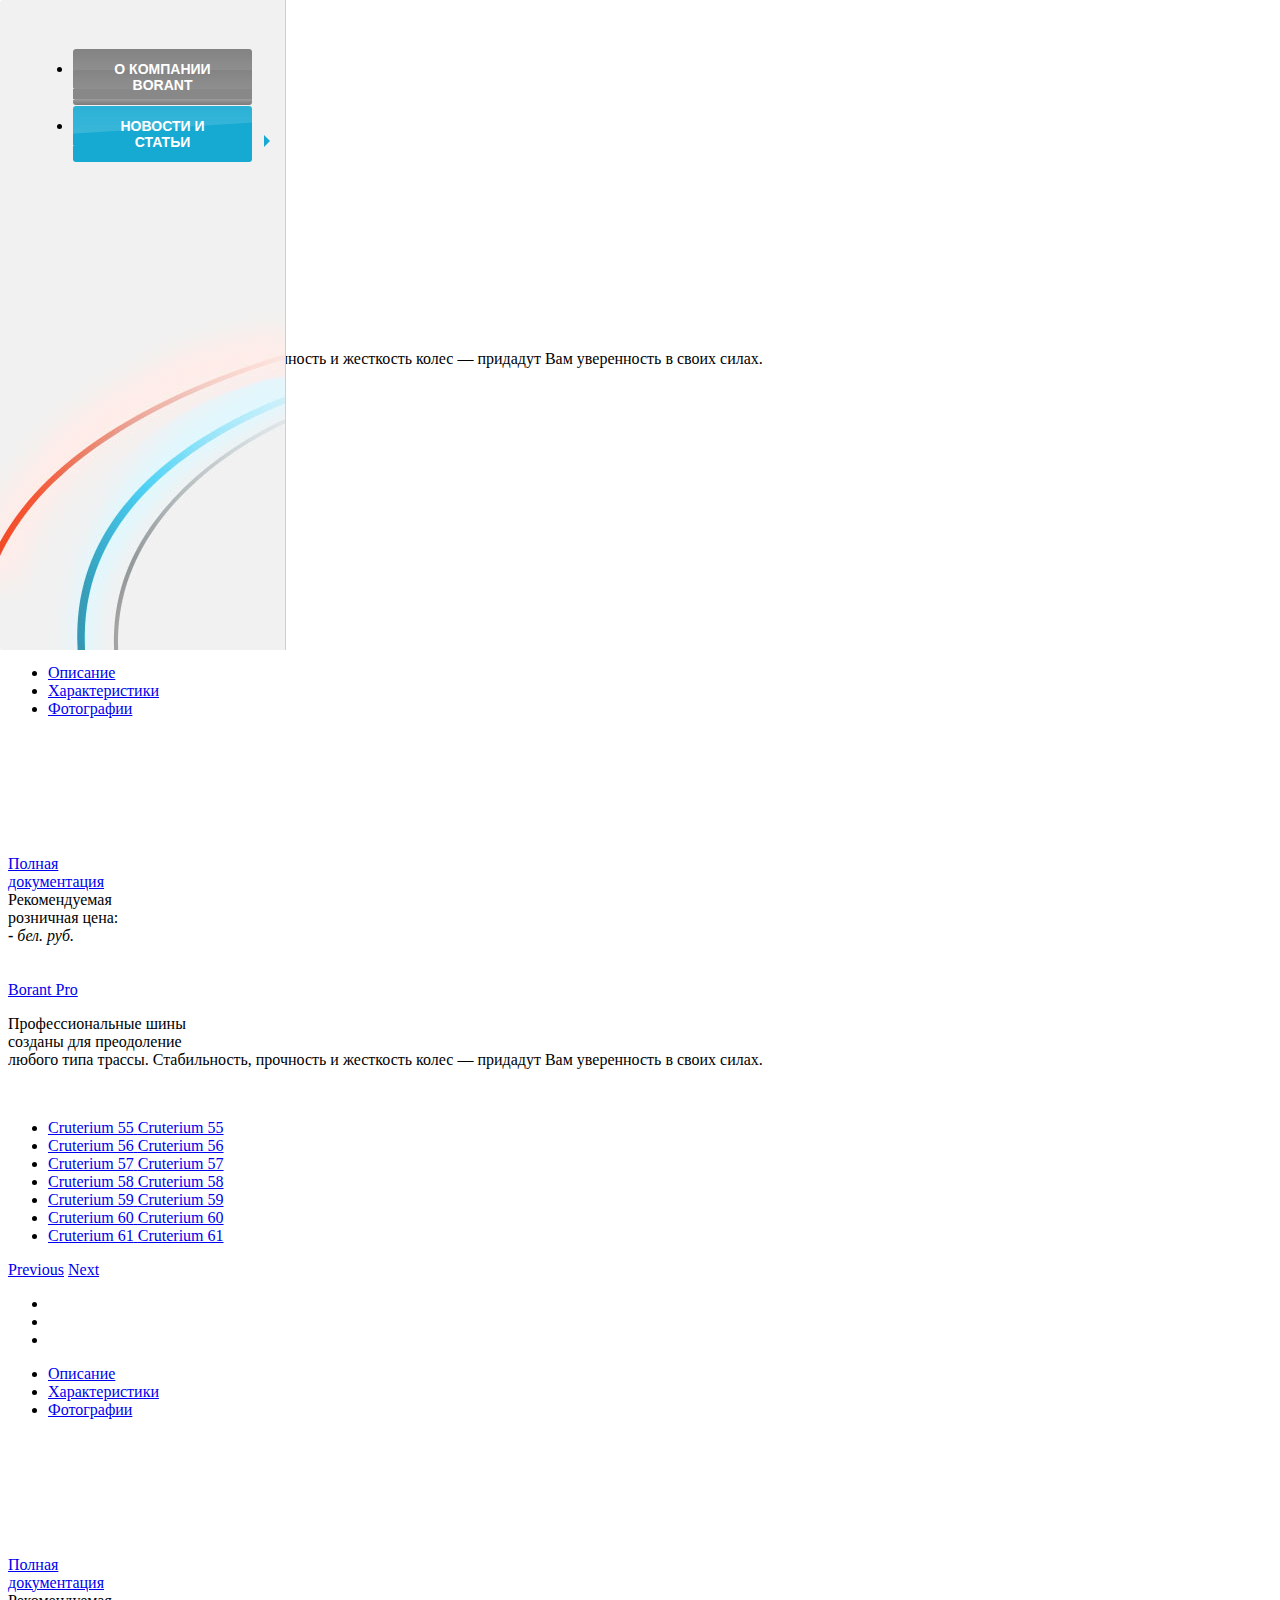
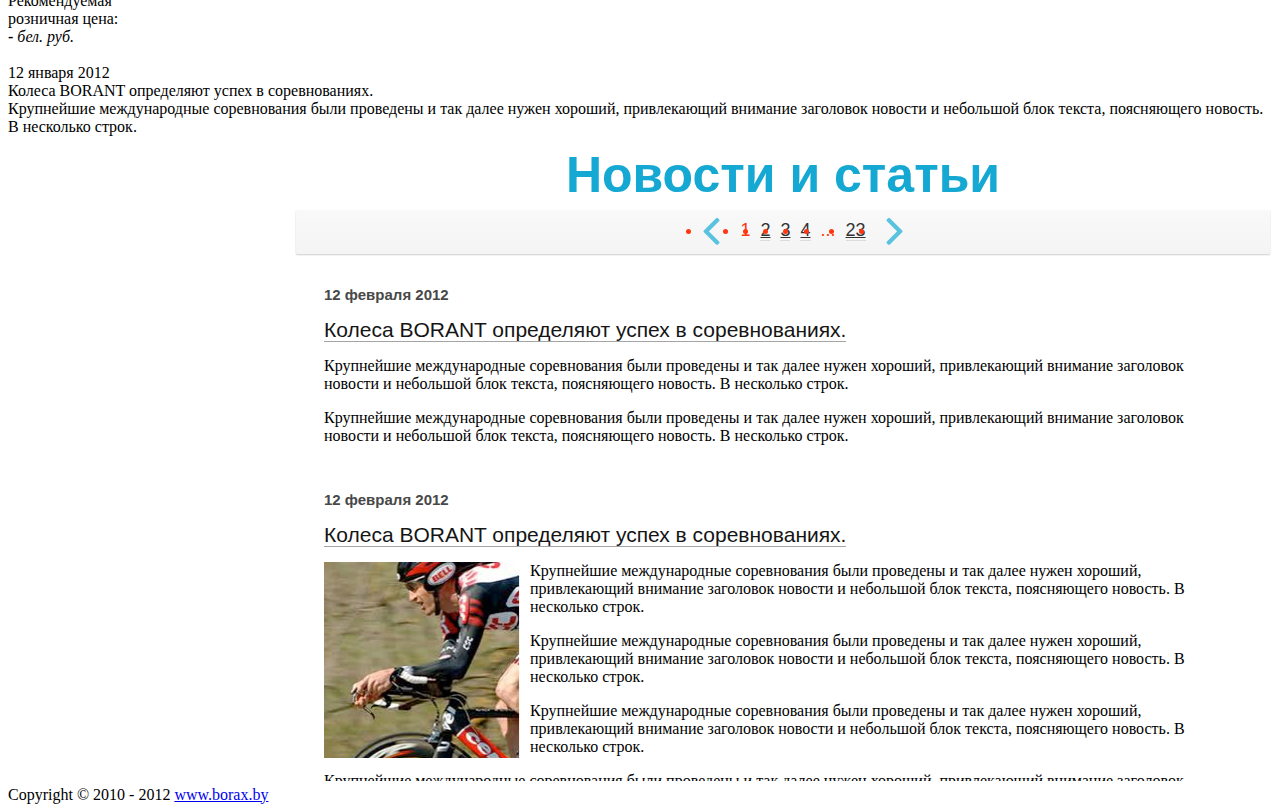
<file: html/index.html>
<!DOCTYPE html PUBLIC "-//W3C//DTD XHTML 1.0 Transitional//EN" "http://www.w3.org/TR/xhtml1/DTD/xhtml1-transitional.dtd">
<html xmlns="http://www.w3.org/1999/xhtml" xml:lang="ru-ru" lang="ru-ru" dir="ltr">
    <head>
  <meta http-equiv="content-type" content="text/html; charset=utf-8" />
  <meta name="author" content="Super User" />
  <meta name="generator" content="Joomla! - Open Source Content Management" />
  <title>Borant</title>
  <link href="http://borant.test15.of.by/templates/borant/favicon.ico" rel="shortcut icon" type="image/vnd.microsoft.icon" />
  <script src="http://borant.test15.of.by/media/system/js/mootools-core.js" type="text/javascript"></script>
  <script src="http://borant.test15.of.by/media/system/js/core.js" type="text/javascript"></script>
  <script src="http://borant.test15.of.by/media/system/js/caption.js" type="text/javascript"></script>
  <script type="text/javascript">
window.addEvent('load', function() {
				new JCaption('img.caption');
			});
  </script>


        <link href="http://borant.test15.of.by/templates/borant/css/reset.css" rel="stylesheet" type="text/css" />
        <link href="http://borant.test15.of.by/templates/borant/css/template.css" rel="stylesheet" type="text/css" />
        <link href="css/styles_inner.css" rel="stylesheet" type="text/css"/>
        <link href="http://borant.test15.of.by/templates/borant/js/colorbox/colorbox.css" rel="stylesheet" type="text/css" />
        <!--[if IE 8]>
        <link href="http://borant.test15.of.by/templates/borant/css/ie.css" rel="stylesheet" type="text/css" />
        <![endif]-->
        <script type="text/javascript" src="http://borant.test15.of.by/templates/borant/js/jquery-1.7.1.min.js"></script>
        <script type="text/javascript" src="http://borant.test15.of.by/templates/borant/js/jquery-css-transform.js"></script>
        <script type="text/javascript" src="http://borant.test15.of.by/templates/borant/js/jquery-animate-css-rotate-scale.js"></script>
        <script type="text/javascript" src="http://borant.test15.of.by/templates/borant/js/colorbox/jquery.colorbox-min.js"></script>
        
        <script type="text/javascript" src="http://borant.test15.of.by/templates/borant/js/jquery-wheelcontentbox.js"></script>
        <script type="text/javascript" src="http://borant.test15.of.by/templates/borant/js/jquery-borant.js"></script>
        <script type="text/javascript" src="http://borant.test15.of.by/templates/borant/js/template.js"></script>
    </head>
    <body>
        <div id="main">
            <div id="header">
                <div class="container">
                    <div class="left">
                        <div class="right">
                            <div class="center">
                                                                    <div class="menu menubox">
                                        <ul>
                                            <li class="menu-item-borant">
                                                <a href="/"><span class="img">Borant</span></a>
                                            </li>
                                            <li class="menu-item-amatore">
                                                <a href="#amatore"><span class="img">Amatore</span></a>
                                                                                            </li>
                                            <li class="menu-item-pro">
                                                <a href="#pro"><span class="img">Pro</span></a>
                                                                                            </li>
                                        </ul>
                                        
<ul class="menu">
<li class="item-106 first current active"><a href="/ru/" ><span class="img" style="width:166px;background-image:url(http://borant.test15.of.by/images/borant/menu/borant.png);">Borant</span></a></li><li class="item-109"><a href="/ru/about" ><span class="text">О нас</span></a></li><li class="item-110"><a href="/ru/buy" ><span class="text">Где купить</span></a></li><li class="item-111"><a href="/ru/service" ><span class="text">Сервис</span></a></li><li class="item-112"><a href="/ru/contacts" ><span class="text">Контакты</span></a></li></ul>

                                    </div>
                                                                                                    <div class="lang">
                                        <div class="mod-languages">

	<ul class="lang-inline">
						<li class="lang-ru lang-active" dir="ltr">
                <a href="/ru/" title="Русский (RU)">
                                                                    Рус                                    </a>
			</li>
								<li class="lang-en" dir="ltr">
                <a href="/en/" title="English (UK)">
                                                                    Eng                                    </a>
			</li>
				</ul>

</div>

                                    </div>
                                                            </div>
                        </div>
                    </div>
                </div>
            </div>
            <div id="outer">
                <div class="render container">
                    <div id="borant-amatore-box" class="borant-wheel-box">
                        <div id="borant-amatore" class="render-obj">
                            <div class="wheel">
                                <div class="image">&nbsp;</div>
                                <div class="shadow">&nbsp;</div>
                            </div>
                            
                            <a class="logo" href="#amatore">Borant Amatore</a>
                                                            <div class="description">
                                    <div class="text">
                                                                                

<div class="custom"  >
	<p><span class="intro">Очень надежные шины<br /> созданы для преодоление<br /> любого типа трассы.</span> Стабильность, прочность и жесткость колес — придадут Вам уверенность в своих силах.</p></div>

                                    </div>
                                    <div class="shadow">&nbsp;</div>
                                </div>
                                                    </div>
                        
                                                    <div class="contentbox left">
    <div class="right">
        <div class="center">
            <div class="outer">
                <div class="tabs">
                    <div class="tabs-container">
                        <ul>
                                                            <li><a href="/ru/borant/10-rus/amatore/4-cruterium-55">
                                                                        <span class="image" style="background-image:url(http://borant.test15.of.by/images/borant/wheel/amatore/cruterium-55/cruterium-55.png);">Cruterium 55</span>
                                    <span class="title">Cruterium 55</span></a></li>
                                                            <li><a href="/ru/borant/10-rus/amatore/5-cruterium-56">
                                                                        <span class="image" style="background-image:url(http://borant.test15.of.by/images/borant/wheel/amatore/cruterium-56/cruterium-56.png);">Cruterium 56</span>
                                    <span class="title">Cruterium 56</span></a></li>
                                                            <li><a href="/ru/borant/10-rus/amatore/6-cruterium-57">
                                                                        <span class="image" style="background-image:url(http://borant.test15.of.by/images/borant/wheel/amatore/cruterium-57/cruterium-57.png);">Cruterium 57</span>
                                    <span class="title">Cruterium 57</span></a></li>
                                                            <li><a href="/ru/borant/10-rus/amatore/7-cruterium-58">
                                                                        <span class="image" style="background-image:url(http://borant.test15.of.by/images/borant/wheel/amatore/cruterium-58/cruterium-58.png);">Cruterium 58</span>
                                    <span class="title">Cruterium 58</span></a></li>
                                                            <li><a href="/ru/borant/10-rus/amatore/15-cruterium-59">
                                                                        <span class="image" style="background-image:url(http://borant.test15.of.by/images/borant/wheel/amatore/cruterium-59/cruterium-59.png);">Cruterium 59</span>
                                    <span class="title">Cruterium 59</span></a></li>
                                                            <li><a href="/ru/borant/10-rus/amatore/16-cruterium-60">
                                                                        <span class="image" style="background-image:url(http://borant.test15.of.by/images/borant/wheel/amatore/cruterium-60/cruterium-60.png);">Cruterium 60</span>
                                    <span class="title">Cruterium 60</span></a></li>
                                                            <li><a href="/ru/borant/10-rus/amatore/17-cruterium-61">
                                                                        <span class="image" style="background-image:url(http://borant.test15.of.by/images/borant/wheel/amatore/cruterium-61/cruterium-61.png);">Cruterium 61</span>
                                    <span class="title">Cruterium 61</span></a></li>
                                                    </ul>
                    </div>
                    <a class="prev" href="#prev">Previous</a>
                    <a class="next" href="#next">Next</a>
                </div>
                <div class="title">
                    <div class="tabs-switcher">
                        <ul class="tabs-icons">
                            <li class="selected">&nbsp;</li>
                            <li>&nbsp;</li>
                            <li>&nbsp;</li>
                        </ul>
                        <ul class="tabs-names">
                            <li class="first selected"><a href="#">Описание</a></li>
                            <li><a href="#">Характеристики</a></li>
                            <li><a href="#">Фотографии</a></li>
                        </ul>
                    </div>
                    <h2>&nbsp;</h2>
                </div>
                <div class="tab-content">
                    <div class="tab-content-container">
                                                <div class="tab-text selected">
                            <div class="intro">&nbsp;</div>
                            <div class="full">&nbsp;</div>
                        </div>
                        
                                                <div class="tab-info">
                            <div class="info">&nbsp;</div>
                        </div>
                        
                                                <div class="tab-images">
                            <ul class="images-list">
                                
                            </ul>
                        </div>                        
                    </div>
                    <div class="pricebox">
                        <a class="pdf" href="#" target="_blank">Полная<br/> документация</a>
                        
                        <div class="price">
                            <div>
                                Рекомендуемая<br/>
                                розничная цена:<br/>
                                <strong>-</strong> <i>бел. руб.</i>
                            </div>
                        </div>
                    </div>
                    <div class="clear"></div>
                </div>
            </div>
        </div>
    </div>
</div>
                                            </div>
                    
                    <div id="borant-pro-box" class="borant-wheel-box">
                        <div id="borant-pro" class="render-obj">
                            <div class="wheel">
                                <div class="image">&nbsp;</div>
                                <div class="shadow">&nbsp;</div>
                            </div>
                            
                            <a class="logo" href="#pro">Borant Pro</a>
                                                            <div class="description">
                                    <div class="text">
                                                                                

<div class="custom"  >
	<p><span class="intro">Профессиональные шины<br /> созданы для преодоление<br /> любого типа трассы.</span> Стабильность, прочность и жесткость колес — придадут Вам уверенность в своих силах.</p></div>

                                    </div>
                                    <div class="shadow">&nbsp;</div>
                                </div>
                                                    </div>
                        
                                                    <div class="contentbox left">
    <div class="right">
        <div class="center">
            <div class="outer">
                <div class="tabs">
                    <div class="tabs-container">
                        <ul>
                                                            <li><a href="/ru/borant/11-rus/pro/8-cruterium-55">
                                                                        <span class="image" style="background-image:url(http://borant.test15.of.by/images/borant/wheel/pro/cruterium-55/cruterium-55.png);">Cruterium 55</span>
                                    <span class="title">Cruterium 55</span></a></li>
                                                            <li><a href="/ru/borant/11-rus/pro/9-cruterium-56">
                                                                        <span class="image" style="background-image:url(http://borant.test15.of.by/images/borant/wheel/pro/cruterium-56/cruterium-56.png);">Cruterium 56</span>
                                    <span class="title">Cruterium 56</span></a></li>
                                                            <li><a href="/ru/borant/11-rus/pro/10-cruterium-57">
                                                                        <span class="image" style="background-image:url(http://borant.test15.of.by/images/borant/wheel/pro/cruterium-57/cruterium-57.png);">Cruterium 57</span>
                                    <span class="title">Cruterium 57</span></a></li>
                                                            <li><a href="/ru/borant/11-rus/pro/11-cruterium-58">
                                                                        <span class="image" style="background-image:url(http://borant.test15.of.by/images/borant/wheel/pro/cruterium-58/cruterium-58.png);">Cruterium 58</span>
                                    <span class="title">Cruterium 58</span></a></li>
                                                            <li><a href="/ru/borant/11-rus/pro/12-cruterium-59">
                                                                        <span class="image" style="background-image:url(http://borant.test15.of.by/images/borant/wheel/pro/cruterium-59/cruterium-59.png);">Cruterium 59</span>
                                    <span class="title">Cruterium 59</span></a></li>
                                                            <li><a href="/ru/borant/11-rus/pro/13-cruterium-60">
                                                                        <span class="image" style="background-image:url(http://borant.test15.of.by/images/borant/wheel/pro/cruterium-60/cruterium-60.png);">Cruterium 60</span>
                                    <span class="title">Cruterium 60</span></a></li>
                                                            <li><a href="/ru/borant/11-rus/pro/14-cruterium-61">
                                                                        <span class="image" style="background-image:url(http://borant.test15.of.by/images/borant/wheel/pro/cruterium-61/cruterium-61.png);">Cruterium 61</span>
                                    <span class="title">Cruterium 61</span></a></li>
                                                    </ul>
                    </div>
                    <a class="prev" href="#prev">Previous</a>
                    <a class="next" href="#next">Next</a>
                </div>
                <div class="title">
                    <div class="tabs-switcher">
                        <ul class="tabs-icons">
                            <li class="selected">&nbsp;</li>
                            <li>&nbsp;</li>
                            <li>&nbsp;</li>
                        </ul>
                        <ul class="tabs-names">
                            <li class="first selected"><a href="#">Описание</a></li>
                            <li><a href="#">Характеристики</a></li>
                            <li><a href="#">Фотографии</a></li>
                        </ul>
                    </div>
                    <h2>&nbsp;</h2>
                </div>
                <div class="tab-content">
                    <div class="tab-content-container">
                                                <div class="tab-text selected">
                            <div class="intro">&nbsp;</div>
                            <div class="full">&nbsp;</div>
                        </div>
                        
                                                <div class="tab-info">
                            <div class="info">&nbsp;</div>
                        </div>
                        
                                                <div class="tab-images">
                            <ul class="images-list">
                                
                            </ul>
                        </div>                        
                    </div>
                    <div class="pricebox">
                        <a class="pdf" href="#" target="_blank">Полная<br/> документация</a>
                        
                        <div class="price">
                            <div>
                                Рекомендуемая<br/>
                                розничная цена:<br/>
                                <strong>-</strong> <i>бел. руб.</i>
                            </div>
                        </div>
                    </div>
                    <div class="clear"></div>
                </div>
            </div>
        </div>
    </div>
</div>
                                                
                        
                        <div id="lastnews">
                            <div class="imagebox">&nbsp;</div>
                            <div class="newsbox">
                                <div class="date">12 января 2012</div>
                                <div class="title">
                                    Колеса BORANT
                                    определяют успех
                                    в соревнованиях.
                                </div>
                                <div class="content">
                                    Крупнейшие международные соревнования были проведены и так далее нужен хороший, 
                                    привлекающий внимание заголовок новости и небольшой блок текста, поясняющего новость. 
                                    В несколько строк. 
                                </div>
                            </div>
                            <div class="clear"></div>
                        </div>
                        
                        <div id="content">
                          <div class="sidebar sidebar1">
                            <ul class="left-menu">
                              <li><a href="#">О компании Borant</a><span></span></li>
                              <li class="active"><a href="#">Новости и статьи</a><span></span></li>
                            </ul>
                          </div>
                          <div class="sidebar sidebar2">
                            <div class="title">
                              Новости и статьи
                            </div>
                            <div class="pager-cont">
                              <ul class="pager clearfix">
                                <li class="pager-prev"><a href="#">Назад</a></li>
                                <li class="pager-active">1</li>
                                <li><a href="#">2</a></li>
                                <li><a href="#">3</a></li>
                                <li><a href="#">4</a></li>
                                <li>...</li>
                                <li><a href="#">23</a></li>
                                <li class="pager-next"><a href="#">Вперед</a></li>
                              </ul>
                            </div>
                            <div class="data data-news">
                              <div class="data-inner">
                                <div class="date">
                                  12 февраля 2012
                                </div>
                                <div class="title-news">
                                  <a href="#">Колеса BORANT определяют успех в соревнованиях.</a>
                                </div>
                                <p>Крупнейшие международные соревнования были проведены и так далее нужен хороший,
                                  привлекающий внимание заголовок новости и небольшой блок текста, поясняющего новость.
                                  В
                                  несколько строк.</p>

                                <p>Крупнейшие международные соревнования были проведены и так далее нужен хороший,
                                  привлекающий внимание заголовок новости и небольшой блок текста, поясняющего новость.
                                  В
                                  несколько строк.</p>

                                <div class="clear"></div>

                                <div class="date">
                                  12 февраля 2012
                                </div>
                                <div class="title-news">
                                  <a href="#">Колеса BORANT определяют успех в соревнованиях.</a>
                                </div>
                                <p><img src="images/news-pic1.jpg" width="196" height="196" alt=""/>Крупнейшие
                                  международные соревнования были проведены и так далее нужен хороший,
                                  привлекающий внимание заголовок новости и небольшой блок текста, поясняющего новость.
                                  В
                                  несколько строк.</p>

                                <p>Крупнейшие международные соревнования были проведены и так далее нужен хороший,
                                  привлекающий внимание заголовок новости и небольшой блок текста, поясняющего новость.
                                  В
                                  несколько строк.</p>

                                <p>Крупнейшие международные соревнования были проведены и так далее нужен хороший,
                                  привлекающий внимание заголовок новости и небольшой блок текста, поясняющего новость.
                                  В
                                  несколько строк.</p>

                                <p>Крупнейшие международные соревнования были проведены и так далее нужен хороший,
                                  привлекающий внимание заголовок новости и небольшой блок текста, поясняющего новость.
                                  В
                                  несколько строк.</p>

                                <div class="clear"></div>

                                <div class="date">
                                  12 февраля 2012
                                </div>
                                <div class="title-news">
                                  <a href="#">Колеса BORANT определяют успех в соревнованиях.</a>
                                </div>
                                <p>Крупнейшие международные соревнования были проведены и так далее нужен хороший,
                                  привлекающий внимание заголовок новости и небольшой блок текста, поясняющего новость.
                                  В
                                  несколько строк.</p>

                                <p>Крупнейшие международные соревнования были проведены и так далее нужен хороший,
                                  привлекающий внимание заголовок новости и небольшой блок текста, поясняющего новость.
                                  В
                                  несколько строк.</p>

                                <div class="clear"></div>
                              </div>
                            </div>
                          </div>
                        </div>
                        
                    </div>
                </div>
                
                <script type="text/javascript">
                    $('.render').borant({
                        duration: 2000
                    });
                </script>
            
                            </div>
            
            <div id="footer">
                <div class="container">
                    Copyright &copy; 2010 - 2012 <a href="http://www.borax.by" target="_blank">www.borax.by</a>
                </div>
            </div>
        </div>
    </body>
</html>
</file>
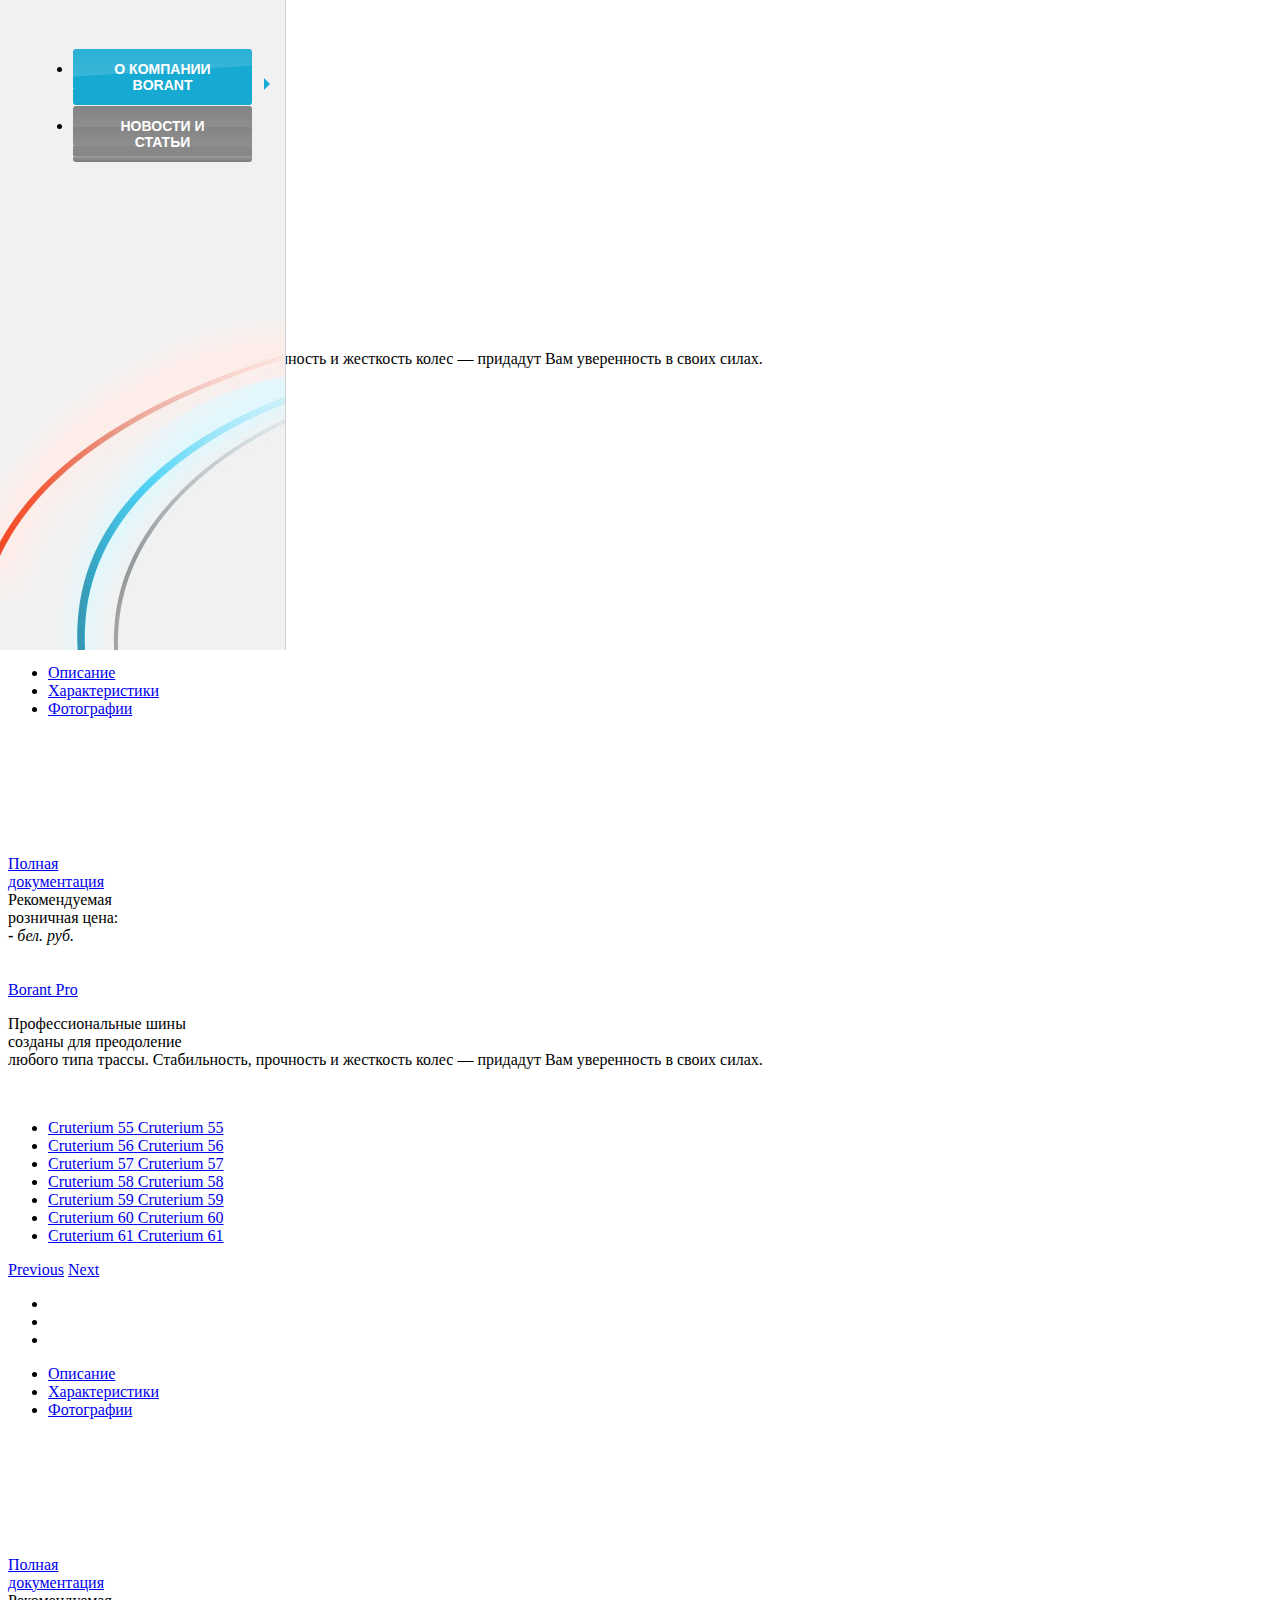
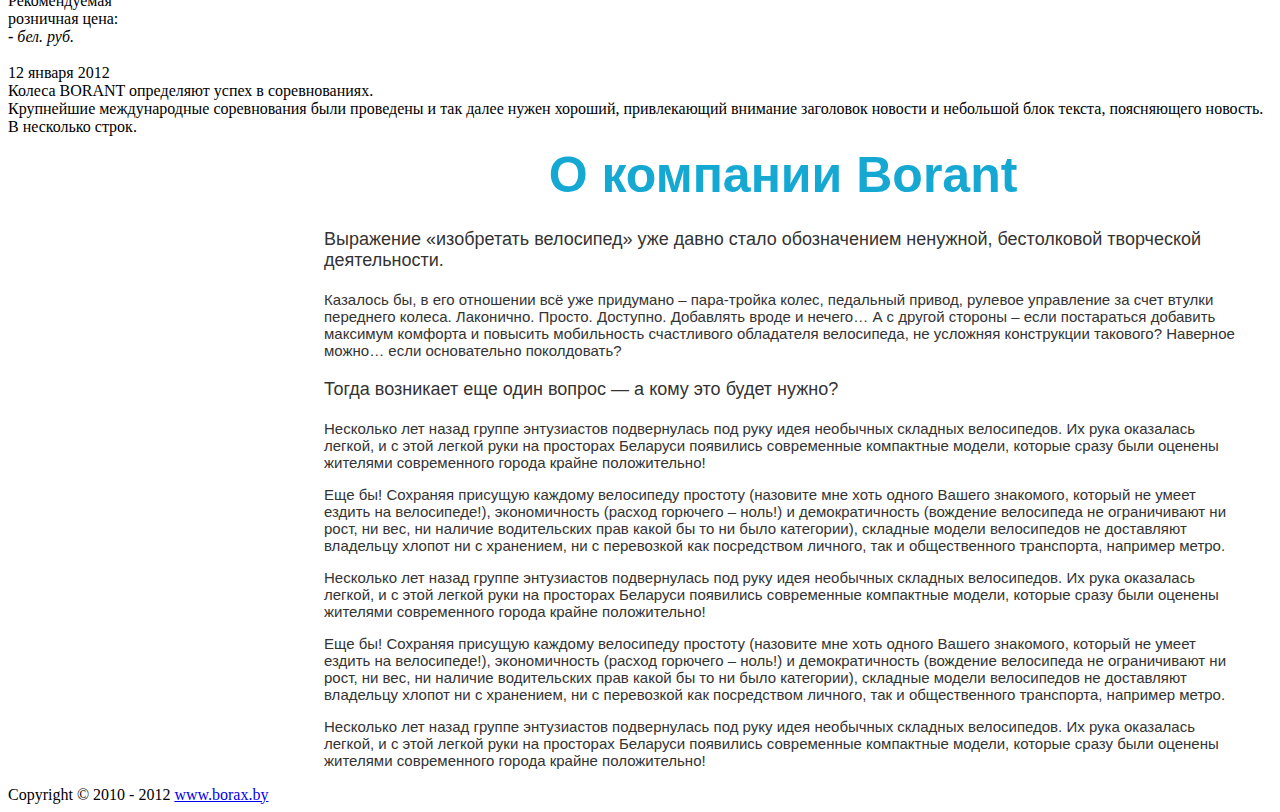
<file: html/about-company.html>
<!DOCTYPE html PUBLIC "-//W3C//DTD XHTML 1.0 Transitional//EN" "http://www.w3.org/TR/xhtml1/DTD/xhtml1-transitional.dtd">
<html xmlns="http://www.w3.org/1999/xhtml" xml:lang="ru-ru" lang="ru-ru" dir="ltr">
    <head>
  <meta http-equiv="content-type" content="text/html; charset=utf-8" />
  <meta name="author" content="Super User" />
  <meta name="generator" content="Joomla! - Open Source Content Management" />
  <title>Borant</title>
  <link href="http://borant.test15.of.by/templates/borant/favicon.ico" rel="shortcut icon" type="image/vnd.microsoft.icon" />
  <script src="http://borant.test15.of.by/media/system/js/mootools-core.js" type="text/javascript"></script>
  <script src="http://borant.test15.of.by/media/system/js/core.js" type="text/javascript"></script>
  <script src="http://borant.test15.of.by/media/system/js/caption.js" type="text/javascript"></script>
  <script type="text/javascript">
window.addEvent('load', function() {
				new JCaption('img.caption');
			});
  </script>


        <link href="http://borant.test15.of.by/templates/borant/css/reset.css" rel="stylesheet" type="text/css" />
        <link href="http://borant.test15.of.by/templates/borant/css/template.css" rel="stylesheet" type="text/css" />
        <link href="css/styles_inner.css" rel="stylesheet" type="text/css"/>
        <link href="http://borant.test15.of.by/templates/borant/js/colorbox/colorbox.css" rel="stylesheet" type="text/css" />
        <!--[if IE 8]>
        <link href="http://borant.test15.of.by/templates/borant/css/ie.css" rel="stylesheet" type="text/css" />
        <![endif]-->
        <script type="text/javascript" src="http://borant.test15.of.by/templates/borant/js/jquery-1.7.1.min.js"></script>
        <script type="text/javascript" src="http://borant.test15.of.by/templates/borant/js/jquery-css-transform.js"></script>
        <script type="text/javascript" src="http://borant.test15.of.by/templates/borant/js/jquery-animate-css-rotate-scale.js"></script>
        <script type="text/javascript" src="http://borant.test15.of.by/templates/borant/js/colorbox/jquery.colorbox-min.js"></script>
        
        <script type="text/javascript" src="http://borant.test15.of.by/templates/borant/js/jquery-wheelcontentbox.js"></script>
        <script type="text/javascript" src="http://borant.test15.of.by/templates/borant/js/jquery-borant.js"></script>
        <script type="text/javascript" src="http://borant.test15.of.by/templates/borant/js/template.js"></script>
    </head>
    <body>
        <div id="main">
            <div id="header">
                <div class="container">
                    <div class="left">
                        <div class="right">
                            <div class="center">
                                                                    <div class="menu menubox">
                                        <ul>
                                            <li class="menu-item-borant">
                                                <a href="/"><span class="img">Borant</span></a>
                                            </li>
                                            <li class="menu-item-amatore">
                                                <a href="#amatore"><span class="img">Amatore</span></a>
                                                                                            </li>
                                            <li class="menu-item-pro">
                                                <a href="#pro"><span class="img">Pro</span></a>
                                                                                            </li>
                                        </ul>
                                        
<ul class="menu">
<li class="item-106 first current active"><a href="/ru/" ><span class="img" style="width:166px;background-image:url(http://borant.test15.of.by/images/borant/menu/borant.png);">Borant</span></a></li><li class="item-109"><a href="/ru/about" ><span class="text">О нас</span></a></li><li class="item-110"><a href="/ru/buy" ><span class="text">Где купить</span></a></li><li class="item-111"><a href="/ru/service" ><span class="text">Сервис</span></a></li><li class="item-112"><a href="/ru/contacts" ><span class="text">Контакты</span></a></li></ul>

                                    </div>
                                                                                                    <div class="lang">
                                        <div class="mod-languages">

	<ul class="lang-inline">
						<li class="lang-ru lang-active" dir="ltr">
                <a href="/ru/" title="Русский (RU)">
                                                                    Рус                                    </a>
			</li>
								<li class="lang-en" dir="ltr">
                <a href="/en/" title="English (UK)">
                                                                    Eng                                    </a>
			</li>
				</ul>

</div>

                                    </div>
                                                            </div>
                        </div>
                    </div>
                </div>
            </div>
            <div id="outer">
                <div class="render container">
                    <div id="borant-amatore-box" class="borant-wheel-box">
                        <div id="borant-amatore" class="render-obj">
                            <div class="wheel">
                                <div class="image">&nbsp;</div>
                                <div class="shadow">&nbsp;</div>
                            </div>
                            
                            <a class="logo" href="#amatore">Borant Amatore</a>
                                                            <div class="description">
                                    <div class="text">
                                                                                

<div class="custom"  >
	<p><span class="intro">Очень надежные шины<br /> созданы для преодоление<br /> любого типа трассы.</span> Стабильность, прочность и жесткость колес — придадут Вам уверенность в своих силах.</p></div>

                                    </div>
                                    <div class="shadow">&nbsp;</div>
                                </div>
                                                    </div>
                        
                                                    <div class="contentbox left">
    <div class="right">
        <div class="center">
            <div class="outer">
                <div class="tabs">
                    <div class="tabs-container">
                        <ul>
                                                            <li><a href="/ru/borant/10-rus/amatore/4-cruterium-55">
                                                                        <span class="image" style="background-image:url(http://borant.test15.of.by/images/borant/wheel/amatore/cruterium-55/cruterium-55.png);">Cruterium 55</span>
                                    <span class="title">Cruterium 55</span></a></li>
                                                            <li><a href="/ru/borant/10-rus/amatore/5-cruterium-56">
                                                                        <span class="image" style="background-image:url(http://borant.test15.of.by/images/borant/wheel/amatore/cruterium-56/cruterium-56.png);">Cruterium 56</span>
                                    <span class="title">Cruterium 56</span></a></li>
                                                            <li><a href="/ru/borant/10-rus/amatore/6-cruterium-57">
                                                                        <span class="image" style="background-image:url(http://borant.test15.of.by/images/borant/wheel/amatore/cruterium-57/cruterium-57.png);">Cruterium 57</span>
                                    <span class="title">Cruterium 57</span></a></li>
                                                            <li><a href="/ru/borant/10-rus/amatore/7-cruterium-58">
                                                                        <span class="image" style="background-image:url(http://borant.test15.of.by/images/borant/wheel/amatore/cruterium-58/cruterium-58.png);">Cruterium 58</span>
                                    <span class="title">Cruterium 58</span></a></li>
                                                            <li><a href="/ru/borant/10-rus/amatore/15-cruterium-59">
                                                                        <span class="image" style="background-image:url(http://borant.test15.of.by/images/borant/wheel/amatore/cruterium-59/cruterium-59.png);">Cruterium 59</span>
                                    <span class="title">Cruterium 59</span></a></li>
                                                            <li><a href="/ru/borant/10-rus/amatore/16-cruterium-60">
                                                                        <span class="image" style="background-image:url(http://borant.test15.of.by/images/borant/wheel/amatore/cruterium-60/cruterium-60.png);">Cruterium 60</span>
                                    <span class="title">Cruterium 60</span></a></li>
                                                            <li><a href="/ru/borant/10-rus/amatore/17-cruterium-61">
                                                                        <span class="image" style="background-image:url(http://borant.test15.of.by/images/borant/wheel/amatore/cruterium-61/cruterium-61.png);">Cruterium 61</span>
                                    <span class="title">Cruterium 61</span></a></li>
                                                    </ul>
                    </div>
                    <a class="prev" href="#prev">Previous</a>
                    <a class="next" href="#next">Next</a>
                </div>
                <div class="title">
                    <div class="tabs-switcher">
                        <ul class="tabs-icons">
                            <li class="selected">&nbsp;</li>
                            <li>&nbsp;</li>
                            <li>&nbsp;</li>
                        </ul>
                        <ul class="tabs-names">
                            <li class="first selected"><a href="#">Описание</a></li>
                            <li><a href="#">Характеристики</a></li>
                            <li><a href="#">Фотографии</a></li>
                        </ul>
                    </div>
                    <h2>&nbsp;</h2>
                </div>
                <div class="tab-content">
                    <div class="tab-content-container">
                                                <div class="tab-text selected">
                            <div class="intro">&nbsp;</div>
                            <div class="full">&nbsp;</div>
                        </div>
                        
                                                <div class="tab-info">
                            <div class="info">&nbsp;</div>
                        </div>
                        
                                                <div class="tab-images">
                            <ul class="images-list">
                                
                            </ul>
                        </div>                        
                    </div>
                    <div class="pricebox">
                        <a class="pdf" href="#" target="_blank">Полная<br/> документация</a>
                        
                        <div class="price">
                            <div>
                                Рекомендуемая<br/>
                                розничная цена:<br/>
                                <strong>-</strong> <i>бел. руб.</i>
                            </div>
                        </div>
                    </div>
                    <div class="clear"></div>
                </div>
            </div>
        </div>
    </div>
</div>
                                            </div>
                    
                    <div id="borant-pro-box" class="borant-wheel-box">
                        <div id="borant-pro" class="render-obj">
                            <div class="wheel">
                                <div class="image">&nbsp;</div>
                                <div class="shadow">&nbsp;</div>
                            </div>
                            
                            <a class="logo" href="#pro">Borant Pro</a>
                                                            <div class="description">
                                    <div class="text">
                                                                                

<div class="custom"  >
	<p><span class="intro">Профессиональные шины<br /> созданы для преодоление<br /> любого типа трассы.</span> Стабильность, прочность и жесткость колес — придадут Вам уверенность в своих силах.</p></div>

                                    </div>
                                    <div class="shadow">&nbsp;</div>
                                </div>
                                                    </div>
                        
                                                    <div class="contentbox left">
    <div class="right">
        <div class="center">
            <div class="outer">
                <div class="tabs">
                    <div class="tabs-container">
                        <ul>
                                                            <li><a href="/ru/borant/11-rus/pro/8-cruterium-55">
                                                                        <span class="image" style="background-image:url(http://borant.test15.of.by/images/borant/wheel/pro/cruterium-55/cruterium-55.png);">Cruterium 55</span>
                                    <span class="title">Cruterium 55</span></a></li>
                                                            <li><a href="/ru/borant/11-rus/pro/9-cruterium-56">
                                                                        <span class="image" style="background-image:url(http://borant.test15.of.by/images/borant/wheel/pro/cruterium-56/cruterium-56.png);">Cruterium 56</span>
                                    <span class="title">Cruterium 56</span></a></li>
                                                            <li><a href="/ru/borant/11-rus/pro/10-cruterium-57">
                                                                        <span class="image" style="background-image:url(http://borant.test15.of.by/images/borant/wheel/pro/cruterium-57/cruterium-57.png);">Cruterium 57</span>
                                    <span class="title">Cruterium 57</span></a></li>
                                                            <li><a href="/ru/borant/11-rus/pro/11-cruterium-58">
                                                                        <span class="image" style="background-image:url(http://borant.test15.of.by/images/borant/wheel/pro/cruterium-58/cruterium-58.png);">Cruterium 58</span>
                                    <span class="title">Cruterium 58</span></a></li>
                                                            <li><a href="/ru/borant/11-rus/pro/12-cruterium-59">
                                                                        <span class="image" style="background-image:url(http://borant.test15.of.by/images/borant/wheel/pro/cruterium-59/cruterium-59.png);">Cruterium 59</span>
                                    <span class="title">Cruterium 59</span></a></li>
                                                            <li><a href="/ru/borant/11-rus/pro/13-cruterium-60">
                                                                        <span class="image" style="background-image:url(http://borant.test15.of.by/images/borant/wheel/pro/cruterium-60/cruterium-60.png);">Cruterium 60</span>
                                    <span class="title">Cruterium 60</span></a></li>
                                                            <li><a href="/ru/borant/11-rus/pro/14-cruterium-61">
                                                                        <span class="image" style="background-image:url(http://borant.test15.of.by/images/borant/wheel/pro/cruterium-61/cruterium-61.png);">Cruterium 61</span>
                                    <span class="title">Cruterium 61</span></a></li>
                                                    </ul>
                    </div>
                    <a class="prev" href="#prev">Previous</a>
                    <a class="next" href="#next">Next</a>
                </div>
                <div class="title">
                    <div class="tabs-switcher">
                        <ul class="tabs-icons">
                            <li class="selected">&nbsp;</li>
                            <li>&nbsp;</li>
                            <li>&nbsp;</li>
                        </ul>
                        <ul class="tabs-names">
                            <li class="first selected"><a href="#">Описание</a></li>
                            <li><a href="#">Характеристики</a></li>
                            <li><a href="#">Фотографии</a></li>
                        </ul>
                    </div>
                    <h2>&nbsp;</h2>
                </div>
                <div class="tab-content">
                    <div class="tab-content-container">
                                                <div class="tab-text selected">
                            <div class="intro">&nbsp;</div>
                            <div class="full">&nbsp;</div>
                        </div>
                        
                                                <div class="tab-info">
                            <div class="info">&nbsp;</div>
                        </div>
                        
                                                <div class="tab-images">
                            <ul class="images-list">
                                
                            </ul>
                        </div>                        
                    </div>
                    <div class="pricebox">
                        <a class="pdf" href="#" target="_blank">Полная<br/> документация</a>
                        
                        <div class="price">
                            <div>
                                Рекомендуемая<br/>
                                розничная цена:<br/>
                                <strong>-</strong> <i>бел. руб.</i>
                            </div>
                        </div>
                    </div>
                    <div class="clear"></div>
                </div>
            </div>
        </div>
    </div>
</div>
                                                
                        
                        <div id="lastnews">
                            <div class="imagebox">&nbsp;</div>
                            <div class="newsbox">
                                <div class="date">12 января 2012</div>
                                <div class="title">
                                    Колеса BORANT
                                    определяют успех
                                    в соревнованиях.
                                </div>
                                <div class="content">
                                    Крупнейшие международные соревнования были проведены и так далее нужен хороший, 
                                    привлекающий внимание заголовок новости и небольшой блок текста, поясняющего новость. 
                                    В несколько строк. 
                                </div>
                            </div>
                            <div class="clear"></div>
                        </div>
                        
                        <div id="content">
                          <div class="sidebar sidebar1">
                            <ul class="left-menu">
                              <li class="active"><a href="#">О компании Borant</a><span></span></li>
                              <li><a href="#">Новости и статьи</a><span></span></li>
                            </ul>
                          </div>
                          <div class="sidebar sidebar2">
                            <div class="title">
                              О компании Borant
                            </div>
                            <div class="data data-company">
                              <div class="data-inner">
                                <h3>Выражение «изобретать велосипед» уже давно стало обозначением ненужной, бестолковой
                                  творческой деятельности.</h3>
                                <p>Казалось бы, в его отношении всё уже придумано – пара-тройка колес, педальный привод,
                                  рулевое управление за счет втулки переднего колеса. Лаконично. Просто. Доступно.
                                  Добавлять вроде и нечего… А с другой стороны – если постараться добавить максимум
                                  комфорта и повысить мобильность счастливого обладателя велосипеда, не усложняя
                                  конструкции такового? Наверное можно… если основательно поколдовать?</p>

                                <h3>Тогда возникает еще один вопрос — а кому это будет нужно?</h3>
                                <p>Несколько лет назад группе энтузиастов подвернулась под руку идея необычных складных
                                  велосипедов. Их рука оказалась легкой, и с этой легкой руки на просторах Беларуси
                                  появились современные компактные модели, которые сразу были оценены жителями
                                  современного города крайне положительно!</p>

                                <p>Еще бы! Сохраняя присущую каждому велосипеду простоту (назовите мне хоть одного
                                  Вашего знакомого, который не умеет ездить на велосипеде!), экономичность (расход
                                  горючего – ноль!) и демократичность (вождение велосипеда не ограничивают ни рост, ни
                                  вес, ни наличие водительских прав какой бы то ни было категории), складные модели
                                  велосипедов не доставляют владельцу хлопот ни с хранением, ни с перевозкой как
                                  посредством личного, так и общественного транспорта, например метро.</p>

                                <p>Несколько лет назад группе энтузиастов подвернулась под руку идея необычных складных
                                  велосипедов. Их рука оказалась легкой, и с этой легкой руки на просторах Беларуси
                                  появились современные компактные модели, которые сразу были оценены жителями
                                  современного города крайне положительно!</p>

                                <p>Еще бы! Сохраняя присущую каждому велосипеду простоту (назовите мне хоть одного
                                  Вашего знакомого, который не умеет ездить на велосипеде!), экономичность (расход
                                  горючего – ноль!) и демократичность (вождение велосипеда не ограничивают ни рост, ни
                                  вес, ни наличие водительских прав какой бы то ни было категории), складные модели
                                  велосипедов не доставляют владельцу хлопот ни с хранением, ни с перевозкой как
                                  посредством личного, так и общественного транспорта, например метро.</p>

                                <p>Несколько лет назад группе энтузиастов подвернулась под руку идея необычных складных
                                  велосипедов. Их рука оказалась легкой, и с этой легкой руки на просторах Беларуси
                                  появились современные компактные модели, которые сразу были оценены жителями
                                  современного города крайне положительно!</p>
                                <div class="clear"></div>

                              </div>
                            </div>
                          </div>
                        </div>
                        
                    </div>
                </div>
                
                <script type="text/javascript">
                    $('.render').borant({
                        duration: 2000
                    });
                </script>
            
                            </div>
            
            <div id="footer">
                <div class="container">
                    Copyright &copy; 2010 - 2012 <a href="http://www.borax.by" target="_blank">www.borax.by</a>
                </div>
            </div>
        </div>
    </body>
</html>
</file>
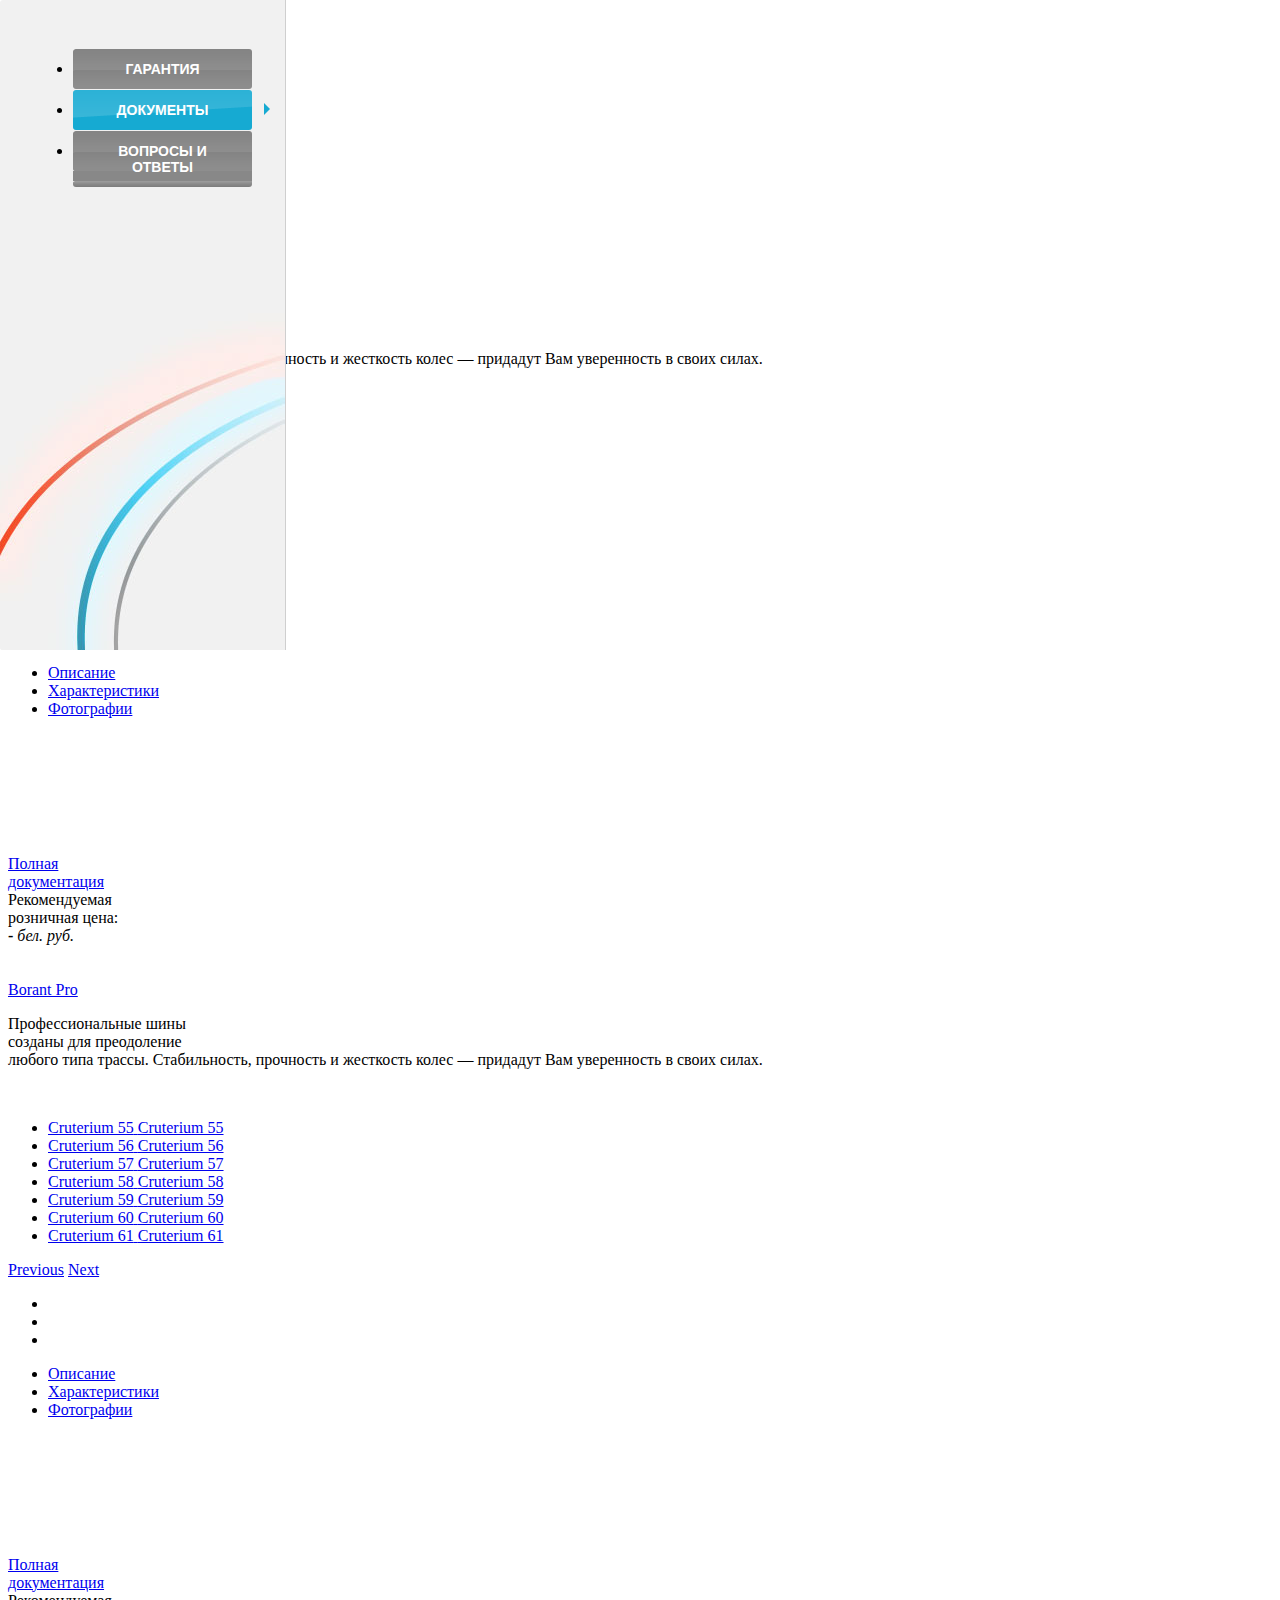
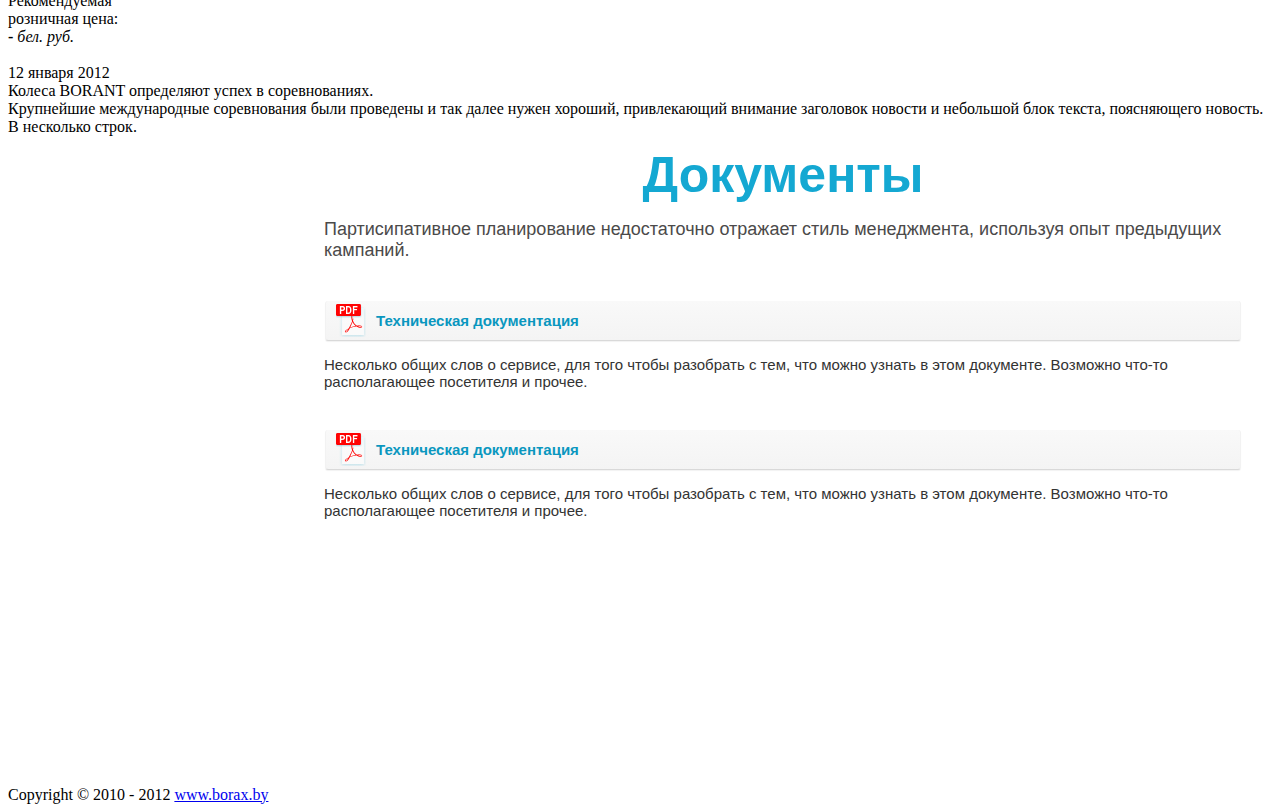
<file: html/documents.html>
<!DOCTYPE html PUBLIC "-//W3C//DTD XHTML 1.0 Transitional//EN" "http://www.w3.org/TR/xhtml1/DTD/xhtml1-transitional.dtd">
<html xmlns="http://www.w3.org/1999/xhtml" xml:lang="ru-ru" lang="ru-ru" dir="ltr">
    <head>
  <meta http-equiv="content-type" content="text/html; charset=utf-8" />
  <meta name="author" content="Super User" />
  <meta name="generator" content="Joomla! - Open Source Content Management" />
  <title>Borant</title>
  <link href="http://borant.test15.of.by/templates/borant/favicon.ico" rel="shortcut icon" type="image/vnd.microsoft.icon" />
  <script src="http://borant.test15.of.by/media/system/js/mootools-core.js" type="text/javascript"></script>
  <script src="http://borant.test15.of.by/media/system/js/core.js" type="text/javascript"></script>
  <script src="http://borant.test15.of.by/media/system/js/caption.js" type="text/javascript"></script>
  <script type="text/javascript">
window.addEvent('load', function() {
				new JCaption('img.caption');
			});
  </script>


        <link href="http://borant.test15.of.by/templates/borant/css/reset.css" rel="stylesheet" type="text/css" />
        <link href="http://borant.test15.of.by/templates/borant/css/template.css" rel="stylesheet" type="text/css" />
        <link href="css/styles_inner.css" rel="stylesheet" type="text/css"/>
        <link href="http://borant.test15.of.by/templates/borant/js/colorbox/colorbox.css" rel="stylesheet" type="text/css" />
        <!--[if IE 8]>
        <link href="http://borant.test15.of.by/templates/borant/css/ie.css" rel="stylesheet" type="text/css" />
        <![endif]-->
        <script type="text/javascript" src="http://borant.test15.of.by/templates/borant/js/jquery-1.7.1.min.js"></script>
        <script type="text/javascript" src="http://borant.test15.of.by/templates/borant/js/jquery-css-transform.js"></script>
        <script type="text/javascript" src="http://borant.test15.of.by/templates/borant/js/jquery-animate-css-rotate-scale.js"></script>
        <script type="text/javascript" src="http://borant.test15.of.by/templates/borant/js/colorbox/jquery.colorbox-min.js"></script>
        
        <script type="text/javascript" src="http://borant.test15.of.by/templates/borant/js/jquery-wheelcontentbox.js"></script>
        <script type="text/javascript" src="http://borant.test15.of.by/templates/borant/js/jquery-borant.js"></script>
        <script type="text/javascript" src="http://borant.test15.of.by/templates/borant/js/template.js"></script>
    </head>
    <body>
        <div id="main">
            <div id="header">
                <div class="container">
                    <div class="left">
                        <div class="right">
                            <div class="center">
                                                                    <div class="menu menubox">
                                        <ul>
                                            <li class="menu-item-borant">
                                                <a href="/"><span class="img">Borant</span></a>
                                            </li>
                                            <li class="menu-item-amatore">
                                                <a href="#amatore"><span class="img">Amatore</span></a>
                                                                                            </li>
                                            <li class="menu-item-pro">
                                                <a href="#pro"><span class="img">Pro</span></a>
                                                                                            </li>
                                        </ul>
                                        
<ul class="menu">
<li class="item-106 first current active"><a href="/ru/" ><span class="img" style="width:166px;background-image:url(http://borant.test15.of.by/images/borant/menu/borant.png);">Borant</span></a></li><li class="item-109"><a href="/ru/about" ><span class="text">О нас</span></a></li><li class="item-110"><a href="/ru/buy" ><span class="text">Где купить</span></a></li><li class="item-111"><a href="/ru/service" ><span class="text">Сервис</span></a></li><li class="item-112"><a href="/ru/contacts" ><span class="text">Контакты</span></a></li></ul>

                                    </div>
                                                                                                    <div class="lang">
                                        <div class="mod-languages">

	<ul class="lang-inline">
						<li class="lang-ru lang-active" dir="ltr">
                <a href="/ru/" title="Русский (RU)">
                                                                    Рус                                    </a>
			</li>
								<li class="lang-en" dir="ltr">
                <a href="/en/" title="English (UK)">
                                                                    Eng                                    </a>
			</li>
				</ul>

</div>

                                    </div>
                                                            </div>
                        </div>
                    </div>
                </div>
            </div>
            <div id="outer">
                <div class="render container">
                    <div id="borant-amatore-box" class="borant-wheel-box">
                        <div id="borant-amatore" class="render-obj">
                            <div class="wheel">
                                <div class="image">&nbsp;</div>
                                <div class="shadow">&nbsp;</div>
                            </div>
                            
                            <a class="logo" href="#amatore">Borant Amatore</a>
                                                            <div class="description">
                                    <div class="text">
                                                                                

<div class="custom"  >
	<p><span class="intro">Очень надежные шины<br /> созданы для преодоление<br /> любого типа трассы.</span> Стабильность, прочность и жесткость колес — придадут Вам уверенность в своих силах.</p></div>

                                    </div>
                                    <div class="shadow">&nbsp;</div>
                                </div>
                                                    </div>
                        
                                                    <div class="contentbox left">
    <div class="right">
        <div class="center">
            <div class="outer">
                <div class="tabs">
                    <div class="tabs-container">
                        <ul>
                                                            <li><a href="/ru/borant/10-rus/amatore/4-cruterium-55">
                                                                        <span class="image" style="background-image:url(http://borant.test15.of.by/images/borant/wheel/amatore/cruterium-55/cruterium-55.png);">Cruterium 55</span>
                                    <span class="title">Cruterium 55</span></a></li>
                                                            <li><a href="/ru/borant/10-rus/amatore/5-cruterium-56">
                                                                        <span class="image" style="background-image:url(http://borant.test15.of.by/images/borant/wheel/amatore/cruterium-56/cruterium-56.png);">Cruterium 56</span>
                                    <span class="title">Cruterium 56</span></a></li>
                                                            <li><a href="/ru/borant/10-rus/amatore/6-cruterium-57">
                                                                        <span class="image" style="background-image:url(http://borant.test15.of.by/images/borant/wheel/amatore/cruterium-57/cruterium-57.png);">Cruterium 57</span>
                                    <span class="title">Cruterium 57</span></a></li>
                                                            <li><a href="/ru/borant/10-rus/amatore/7-cruterium-58">
                                                                        <span class="image" style="background-image:url(http://borant.test15.of.by/images/borant/wheel/amatore/cruterium-58/cruterium-58.png);">Cruterium 58</span>
                                    <span class="title">Cruterium 58</span></a></li>
                                                            <li><a href="/ru/borant/10-rus/amatore/15-cruterium-59">
                                                                        <span class="image" style="background-image:url(http://borant.test15.of.by/images/borant/wheel/amatore/cruterium-59/cruterium-59.png);">Cruterium 59</span>
                                    <span class="title">Cruterium 59</span></a></li>
                                                            <li><a href="/ru/borant/10-rus/amatore/16-cruterium-60">
                                                                        <span class="image" style="background-image:url(http://borant.test15.of.by/images/borant/wheel/amatore/cruterium-60/cruterium-60.png);">Cruterium 60</span>
                                    <span class="title">Cruterium 60</span></a></li>
                                                            <li><a href="/ru/borant/10-rus/amatore/17-cruterium-61">
                                                                        <span class="image" style="background-image:url(http://borant.test15.of.by/images/borant/wheel/amatore/cruterium-61/cruterium-61.png);">Cruterium 61</span>
                                    <span class="title">Cruterium 61</span></a></li>
                                                    </ul>
                    </div>
                    <a class="prev" href="#prev">Previous</a>
                    <a class="next" href="#next">Next</a>
                </div>
                <div class="title">
                    <div class="tabs-switcher">
                        <ul class="tabs-icons">
                            <li class="selected">&nbsp;</li>
                            <li>&nbsp;</li>
                            <li>&nbsp;</li>
                        </ul>
                        <ul class="tabs-names">
                            <li class="first selected"><a href="#">Описание</a></li>
                            <li><a href="#">Характеристики</a></li>
                            <li><a href="#">Фотографии</a></li>
                        </ul>
                    </div>
                    <h2>&nbsp;</h2>
                </div>
                <div class="tab-content">
                    <div class="tab-content-container">
                                                <div class="tab-text selected">
                            <div class="intro">&nbsp;</div>
                            <div class="full">&nbsp;</div>
                        </div>
                        
                                                <div class="tab-info">
                            <div class="info">&nbsp;</div>
                        </div>
                        
                                                <div class="tab-images">
                            <ul class="images-list">
                                
                            </ul>
                        </div>                        
                    </div>
                    <div class="pricebox">
                        <a class="pdf" href="#" target="_blank">Полная<br/> документация</a>
                        
                        <div class="price">
                            <div>
                                Рекомендуемая<br/>
                                розничная цена:<br/>
                                <strong>-</strong> <i>бел. руб.</i>
                            </div>
                        </div>
                    </div>
                    <div class="clear"></div>
                </div>
            </div>
        </div>
    </div>
</div>
                                            </div>
                    
                    <div id="borant-pro-box" class="borant-wheel-box">
                        <div id="borant-pro" class="render-obj">
                            <div class="wheel">
                                <div class="image">&nbsp;</div>
                                <div class="shadow">&nbsp;</div>
                            </div>
                            
                            <a class="logo" href="#pro">Borant Pro</a>
                                                            <div class="description">
                                    <div class="text">
                                                                                

<div class="custom"  >
	<p><span class="intro">Профессиональные шины<br /> созданы для преодоление<br /> любого типа трассы.</span> Стабильность, прочность и жесткость колес — придадут Вам уверенность в своих силах.</p></div>

                                    </div>
                                    <div class="shadow">&nbsp;</div>
                                </div>
                                                    </div>
                        
                                                    <div class="contentbox left">
    <div class="right">
        <div class="center">
            <div class="outer">
                <div class="tabs">
                    <div class="tabs-container">
                        <ul>
                                                            <li><a href="/ru/borant/11-rus/pro/8-cruterium-55">
                                                                        <span class="image" style="background-image:url(http://borant.test15.of.by/images/borant/wheel/pro/cruterium-55/cruterium-55.png);">Cruterium 55</span>
                                    <span class="title">Cruterium 55</span></a></li>
                                                            <li><a href="/ru/borant/11-rus/pro/9-cruterium-56">
                                                                        <span class="image" style="background-image:url(http://borant.test15.of.by/images/borant/wheel/pro/cruterium-56/cruterium-56.png);">Cruterium 56</span>
                                    <span class="title">Cruterium 56</span></a></li>
                                                            <li><a href="/ru/borant/11-rus/pro/10-cruterium-57">
                                                                        <span class="image" style="background-image:url(http://borant.test15.of.by/images/borant/wheel/pro/cruterium-57/cruterium-57.png);">Cruterium 57</span>
                                    <span class="title">Cruterium 57</span></a></li>
                                                            <li><a href="/ru/borant/11-rus/pro/11-cruterium-58">
                                                                        <span class="image" style="background-image:url(http://borant.test15.of.by/images/borant/wheel/pro/cruterium-58/cruterium-58.png);">Cruterium 58</span>
                                    <span class="title">Cruterium 58</span></a></li>
                                                            <li><a href="/ru/borant/11-rus/pro/12-cruterium-59">
                                                                        <span class="image" style="background-image:url(http://borant.test15.of.by/images/borant/wheel/pro/cruterium-59/cruterium-59.png);">Cruterium 59</span>
                                    <span class="title">Cruterium 59</span></a></li>
                                                            <li><a href="/ru/borant/11-rus/pro/13-cruterium-60">
                                                                        <span class="image" style="background-image:url(http://borant.test15.of.by/images/borant/wheel/pro/cruterium-60/cruterium-60.png);">Cruterium 60</span>
                                    <span class="title">Cruterium 60</span></a></li>
                                                            <li><a href="/ru/borant/11-rus/pro/14-cruterium-61">
                                                                        <span class="image" style="background-image:url(http://borant.test15.of.by/images/borant/wheel/pro/cruterium-61/cruterium-61.png);">Cruterium 61</span>
                                    <span class="title">Cruterium 61</span></a></li>
                                                    </ul>
                    </div>
                    <a class="prev" href="#prev">Previous</a>
                    <a class="next" href="#next">Next</a>
                </div>
                <div class="title">
                    <div class="tabs-switcher">
                        <ul class="tabs-icons">
                            <li class="selected">&nbsp;</li>
                            <li>&nbsp;</li>
                            <li>&nbsp;</li>
                        </ul>
                        <ul class="tabs-names">
                            <li class="first selected"><a href="#">Описание</a></li>
                            <li><a href="#">Характеристики</a></li>
                            <li><a href="#">Фотографии</a></li>
                        </ul>
                    </div>
                    <h2>&nbsp;</h2>
                </div>
                <div class="tab-content">
                    <div class="tab-content-container">
                                                <div class="tab-text selected">
                            <div class="intro">&nbsp;</div>
                            <div class="full">&nbsp;</div>
                        </div>
                        
                                                <div class="tab-info">
                            <div class="info">&nbsp;</div>
                        </div>
                        
                                                <div class="tab-images">
                            <ul class="images-list">
                                
                            </ul>
                        </div>                        
                    </div>
                    <div class="pricebox">
                        <a class="pdf" href="#" target="_blank">Полная<br/> документация</a>
                        
                        <div class="price">
                            <div>
                                Рекомендуемая<br/>
                                розничная цена:<br/>
                                <strong>-</strong> <i>бел. руб.</i>
                            </div>
                        </div>
                    </div>
                    <div class="clear"></div>
                </div>
            </div>
        </div>
    </div>
</div>
                                                
                        
                        <div id="lastnews">
                            <div class="imagebox">&nbsp;</div>
                            <div class="newsbox">
                                <div class="date">12 января 2012</div>
                                <div class="title">
                                    Колеса BORANT
                                    определяют успех
                                    в соревнованиях.
                                </div>
                                <div class="content">
                                    Крупнейшие международные соревнования были проведены и так далее нужен хороший, 
                                    привлекающий внимание заголовок новости и небольшой блок текста, поясняющего новость. 
                                    В несколько строк. 
                                </div>
                            </div>
                            <div class="clear"></div>
                        </div>
                        
                        <div id="content">
                          <div class="sidebar sidebar1">
                            <ul class="left-menu">
                              <li><a href="#">Гарантия</a><span></span></li>
                              <li class="active"><a href="#">Документы</a><span></span></li>
                              <li><a href="#">Вопросы и ответы</a><span></span></li>
                            </ul>
                            <!-- <div class="text-title">
                              Несколько приветственных слов
                              потенциальному покупателю.
                            </div>
                            <div class="text">
                              Дальше можно рассказать о том, что необходимо сделать предзаказ на шины, что заказ будет
                              обработан, что заказ можно сделать и через обратную связь на страницы «контакты».
                            </div> -->
                          </div>
                          <div class="sidebar sidebar2">
                            <div class="title">
                              Документы
                            </div>
                            <div class="data data-documents">
                              <div class="data-inner">
                                <div class="title2">
                                  Партисипативное планирование недостаточно отражает стиль менеджмента, используя опыт
                                  предыдущих кампаний.
                                </div>
                                <div class="document-item">
                                  <a href="#">Техническая документация</a>
                                </div>
                                <div class="desc">
                                  Несколько общих слов о сервисе, для того чтобы разобрать с тем, что можно узнать в
                                  этом документе. Возможно что-то располагающее посетителя и прочее.
                                </div>
                                <div class="document-item">
                                  <a href="#">Техническая документация</a>
                                </div>
                                <div class="desc">
                                  Несколько общих слов о сервисе, для того чтобы разобрать с тем, что можно узнать в
                                  этом документе. Возможно что-то располагающее посетителя и прочее.
                                </div>
                              </div>
                            </div>
                          </div>
                        </div>
                        
                    </div>
                </div>
                
                <script type="text/javascript">
                    $('.render').borant({
                        duration: 2000
                    });
                </script>
            
                            </div>
            
            <div id="footer">
                <div class="container">
                    Copyright &copy; 2010 - 2012 <a href="http://www.borax.by" target="_blank">www.borax.by</a>
                </div>
            </div>
        </div>
    </body>
</html>
</file>
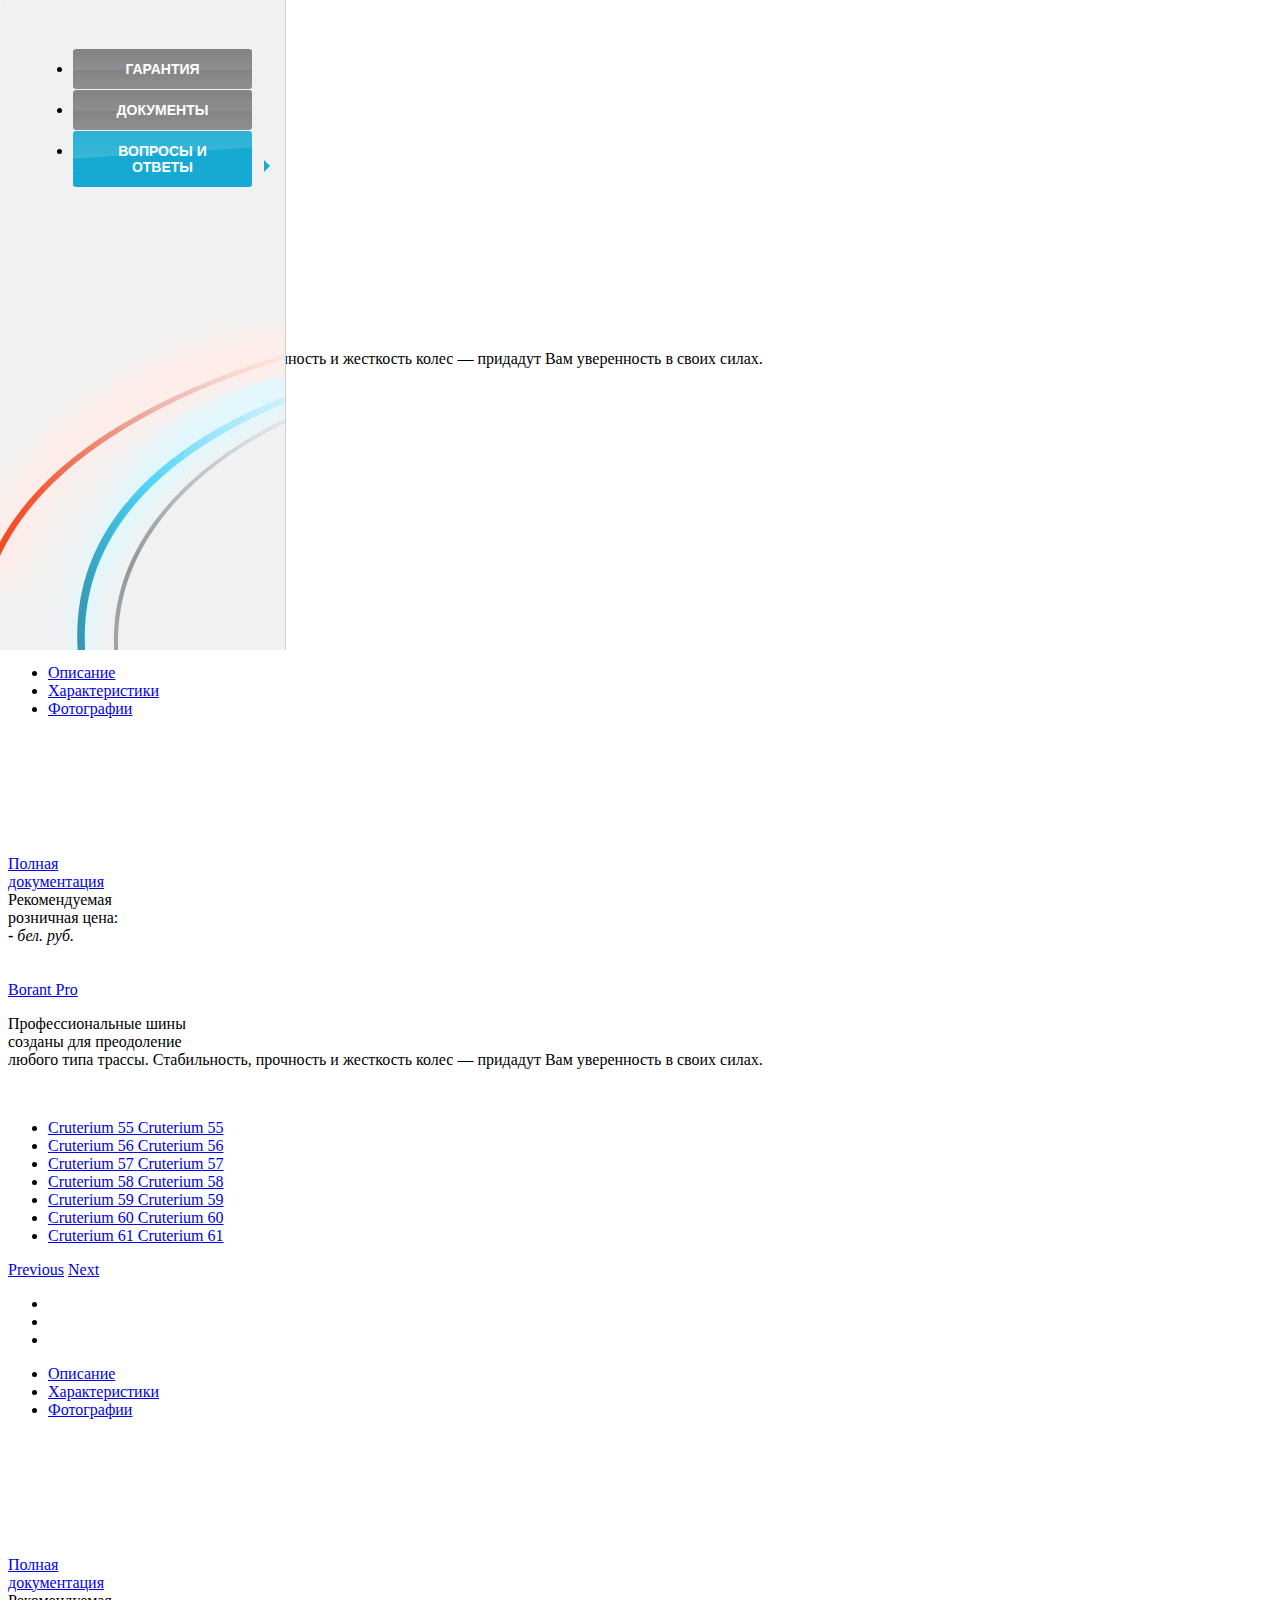
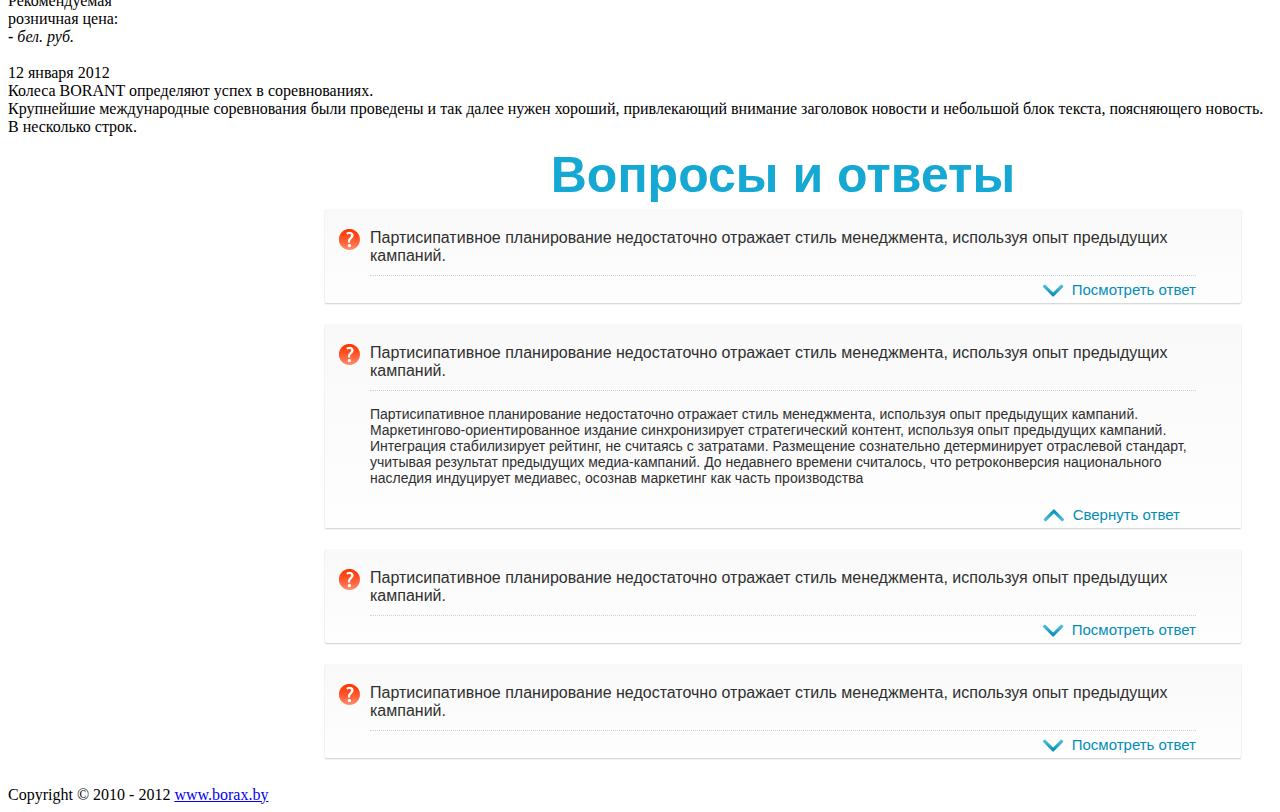
<file: html/faq.html>
<!DOCTYPE html PUBLIC "-//W3C//DTD XHTML 1.0 Transitional//EN" "http://www.w3.org/TR/xhtml1/DTD/xhtml1-transitional.dtd">
<html xmlns="http://www.w3.org/1999/xhtml" xml:lang="ru-ru" lang="ru-ru" dir="ltr">
    <head>
  <meta http-equiv="content-type" content="text/html; charset=utf-8" />
  <meta name="author" content="Super User" />
  <meta name="generator" content="Joomla! - Open Source Content Management" />
  <title>Borant</title>
  <link href="http://borant.test15.of.by/templates/borant/favicon.ico" rel="shortcut icon" type="image/vnd.microsoft.icon" />
  <script src="http://borant.test15.of.by/media/system/js/mootools-core.js" type="text/javascript"></script>
  <script src="http://borant.test15.of.by/media/system/js/core.js" type="text/javascript"></script>
  <script src="http://borant.test15.of.by/media/system/js/caption.js" type="text/javascript"></script>
  <script type="text/javascript">
window.addEvent('load', function() {
				new JCaption('img.caption');
			});
  </script>


        <link href="http://borant.test15.of.by/templates/borant/css/reset.css" rel="stylesheet" type="text/css" />
        <link href="http://borant.test15.of.by/templates/borant/css/template.css" rel="stylesheet" type="text/css" />
        <link href="css/styles_inner.css" rel="stylesheet" type="text/css"/>
        <link href="http://borant.test15.of.by/templates/borant/js/colorbox/colorbox.css" rel="stylesheet" type="text/css" />
        <!--[if IE 8]>
        <link href="http://borant.test15.of.by/templates/borant/css/ie.css" rel="stylesheet" type="text/css" />
        <![endif]-->
        <script type="text/javascript" src="http://borant.test15.of.by/templates/borant/js/jquery-1.7.1.min.js"></script>
        <script type="text/javascript" src="http://borant.test15.of.by/templates/borant/js/jquery-css-transform.js"></script>
        <script type="text/javascript" src="http://borant.test15.of.by/templates/borant/js/jquery-animate-css-rotate-scale.js"></script>
        <script type="text/javascript" src="http://borant.test15.of.by/templates/borant/js/colorbox/jquery.colorbox-min.js"></script>
        
        <script type="text/javascript" src="http://borant.test15.of.by/templates/borant/js/jquery-wheelcontentbox.js"></script>
        <script type="text/javascript" src="http://borant.test15.of.by/templates/borant/js/jquery-borant.js"></script>
        <script type="text/javascript" src="http://borant.test15.of.by/templates/borant/js/template.js"></script>
    </head>
    <body>
        <div id="main">
            <div id="header">
                <div class="container">
                    <div class="left">
                        <div class="right">
                            <div class="center">
                                                                    <div class="menu menubox">
                                        <ul>
                                            <li class="menu-item-borant">
                                                <a href="/"><span class="img">Borant</span></a>
                                            </li>
                                            <li class="menu-item-amatore">
                                                <a href="#amatore"><span class="img">Amatore</span></a>
                                                                                            </li>
                                            <li class="menu-item-pro">
                                                <a href="#pro"><span class="img">Pro</span></a>
                                                                                            </li>
                                        </ul>
                                        
<ul class="menu">
<li class="item-106 first current active"><a href="/ru/" ><span class="img" style="width:166px;background-image:url(http://borant.test15.of.by/images/borant/menu/borant.png);">Borant</span></a></li><li class="item-109"><a href="/ru/about" ><span class="text">О нас</span></a></li><li class="item-110"><a href="/ru/buy" ><span class="text">Где купить</span></a></li><li class="item-111"><a href="/ru/service" ><span class="text">Сервис</span></a></li><li class="item-112"><a href="/ru/contacts" ><span class="text">Контакты</span></a></li></ul>

                                    </div>
                                                                                                    <div class="lang">
                                        <div class="mod-languages">

	<ul class="lang-inline">
						<li class="lang-ru lang-active" dir="ltr">
                <a href="/ru/" title="Русский (RU)">
                                                                    Рус                                    </a>
			</li>
								<li class="lang-en" dir="ltr">
                <a href="/en/" title="English (UK)">
                                                                    Eng                                    </a>
			</li>
				</ul>

</div>

                                    </div>
                                                            </div>
                        </div>
                    </div>
                </div>
            </div>
            <div id="outer">
                <div class="render container">
                    <div id="borant-amatore-box" class="borant-wheel-box">
                        <div id="borant-amatore" class="render-obj">
                            <div class="wheel">
                                <div class="image">&nbsp;</div>
                                <div class="shadow">&nbsp;</div>
                            </div>
                            
                            <a class="logo" href="#amatore">Borant Amatore</a>
                                                            <div class="description">
                                    <div class="text">
                                                                                

<div class="custom"  >
	<p><span class="intro">Очень надежные шины<br /> созданы для преодоление<br /> любого типа трассы.</span> Стабильность, прочность и жесткость колес — придадут Вам уверенность в своих силах.</p></div>

                                    </div>
                                    <div class="shadow">&nbsp;</div>
                                </div>
                                                    </div>
                        
                                                    <div class="contentbox left">
    <div class="right">
        <div class="center">
            <div class="outer">
                <div class="tabs">
                    <div class="tabs-container">
                        <ul>
                                                            <li><a href="/ru/borant/10-rus/amatore/4-cruterium-55">
                                                                        <span class="image" style="background-image:url(http://borant.test15.of.by/images/borant/wheel/amatore/cruterium-55/cruterium-55.png);">Cruterium 55</span>
                                    <span class="title">Cruterium 55</span></a></li>
                                                            <li><a href="/ru/borant/10-rus/amatore/5-cruterium-56">
                                                                        <span class="image" style="background-image:url(http://borant.test15.of.by/images/borant/wheel/amatore/cruterium-56/cruterium-56.png);">Cruterium 56</span>
                                    <span class="title">Cruterium 56</span></a></li>
                                                            <li><a href="/ru/borant/10-rus/amatore/6-cruterium-57">
                                                                        <span class="image" style="background-image:url(http://borant.test15.of.by/images/borant/wheel/amatore/cruterium-57/cruterium-57.png);">Cruterium 57</span>
                                    <span class="title">Cruterium 57</span></a></li>
                                                            <li><a href="/ru/borant/10-rus/amatore/7-cruterium-58">
                                                                        <span class="image" style="background-image:url(http://borant.test15.of.by/images/borant/wheel/amatore/cruterium-58/cruterium-58.png);">Cruterium 58</span>
                                    <span class="title">Cruterium 58</span></a></li>
                                                            <li><a href="/ru/borant/10-rus/amatore/15-cruterium-59">
                                                                        <span class="image" style="background-image:url(http://borant.test15.of.by/images/borant/wheel/amatore/cruterium-59/cruterium-59.png);">Cruterium 59</span>
                                    <span class="title">Cruterium 59</span></a></li>
                                                            <li><a href="/ru/borant/10-rus/amatore/16-cruterium-60">
                                                                        <span class="image" style="background-image:url(http://borant.test15.of.by/images/borant/wheel/amatore/cruterium-60/cruterium-60.png);">Cruterium 60</span>
                                    <span class="title">Cruterium 60</span></a></li>
                                                            <li><a href="/ru/borant/10-rus/amatore/17-cruterium-61">
                                                                        <span class="image" style="background-image:url(http://borant.test15.of.by/images/borant/wheel/amatore/cruterium-61/cruterium-61.png);">Cruterium 61</span>
                                    <span class="title">Cruterium 61</span></a></li>
                                                    </ul>
                    </div>
                    <a class="prev" href="#prev">Previous</a>
                    <a class="next" href="#next">Next</a>
                </div>
                <div class="title">
                    <div class="tabs-switcher">
                        <ul class="tabs-icons">
                            <li class="selected">&nbsp;</li>
                            <li>&nbsp;</li>
                            <li>&nbsp;</li>
                        </ul>
                        <ul class="tabs-names">
                            <li class="first selected"><a href="#">Описание</a></li>
                            <li><a href="#">Характеристики</a></li>
                            <li><a href="#">Фотографии</a></li>
                        </ul>
                    </div>
                    <h2>&nbsp;</h2>
                </div>
                <div class="tab-content">
                    <div class="tab-content-container">
                                                <div class="tab-text selected">
                            <div class="intro">&nbsp;</div>
                            <div class="full">&nbsp;</div>
                        </div>
                        
                                                <div class="tab-info">
                            <div class="info">&nbsp;</div>
                        </div>
                        
                                                <div class="tab-images">
                            <ul class="images-list">
                                
                            </ul>
                        </div>                        
                    </div>
                    <div class="pricebox">
                        <a class="pdf" href="#" target="_blank">Полная<br/> документация</a>
                        
                        <div class="price">
                            <div>
                                Рекомендуемая<br/>
                                розничная цена:<br/>
                                <strong>-</strong> <i>бел. руб.</i>
                            </div>
                        </div>
                    </div>
                    <div class="clear"></div>
                </div>
            </div>
        </div>
    </div>
</div>
                                            </div>
                    
                    <div id="borant-pro-box" class="borant-wheel-box">
                        <div id="borant-pro" class="render-obj">
                            <div class="wheel">
                                <div class="image">&nbsp;</div>
                                <div class="shadow">&nbsp;</div>
                            </div>
                            
                            <a class="logo" href="#pro">Borant Pro</a>
                                                            <div class="description">
                                    <div class="text">
                                                                                

<div class="custom"  >
	<p><span class="intro">Профессиональные шины<br /> созданы для преодоление<br /> любого типа трассы.</span> Стабильность, прочность и жесткость колес — придадут Вам уверенность в своих силах.</p></div>

                                    </div>
                                    <div class="shadow">&nbsp;</div>
                                </div>
                                                    </div>
                        
                                                    <div class="contentbox left">
    <div class="right">
        <div class="center">
            <div class="outer">
                <div class="tabs">
                    <div class="tabs-container">
                        <ul>
                                                            <li><a href="/ru/borant/11-rus/pro/8-cruterium-55">
                                                                        <span class="image" style="background-image:url(http://borant.test15.of.by/images/borant/wheel/pro/cruterium-55/cruterium-55.png);">Cruterium 55</span>
                                    <span class="title">Cruterium 55</span></a></li>
                                                            <li><a href="/ru/borant/11-rus/pro/9-cruterium-56">
                                                                        <span class="image" style="background-image:url(http://borant.test15.of.by/images/borant/wheel/pro/cruterium-56/cruterium-56.png);">Cruterium 56</span>
                                    <span class="title">Cruterium 56</span></a></li>
                                                            <li><a href="/ru/borant/11-rus/pro/10-cruterium-57">
                                                                        <span class="image" style="background-image:url(http://borant.test15.of.by/images/borant/wheel/pro/cruterium-57/cruterium-57.png);">Cruterium 57</span>
                                    <span class="title">Cruterium 57</span></a></li>
                                                            <li><a href="/ru/borant/11-rus/pro/11-cruterium-58">
                                                                        <span class="image" style="background-image:url(http://borant.test15.of.by/images/borant/wheel/pro/cruterium-58/cruterium-58.png);">Cruterium 58</span>
                                    <span class="title">Cruterium 58</span></a></li>
                                                            <li><a href="/ru/borant/11-rus/pro/12-cruterium-59">
                                                                        <span class="image" style="background-image:url(http://borant.test15.of.by/images/borant/wheel/pro/cruterium-59/cruterium-59.png);">Cruterium 59</span>
                                    <span class="title">Cruterium 59</span></a></li>
                                                            <li><a href="/ru/borant/11-rus/pro/13-cruterium-60">
                                                                        <span class="image" style="background-image:url(http://borant.test15.of.by/images/borant/wheel/pro/cruterium-60/cruterium-60.png);">Cruterium 60</span>
                                    <span class="title">Cruterium 60</span></a></li>
                                                            <li><a href="/ru/borant/11-rus/pro/14-cruterium-61">
                                                                        <span class="image" style="background-image:url(http://borant.test15.of.by/images/borant/wheel/pro/cruterium-61/cruterium-61.png);">Cruterium 61</span>
                                    <span class="title">Cruterium 61</span></a></li>
                                                    </ul>
                    </div>
                    <a class="prev" href="#prev">Previous</a>
                    <a class="next" href="#next">Next</a>
                </div>
                <div class="title">
                    <div class="tabs-switcher">
                        <ul class="tabs-icons">
                            <li class="selected">&nbsp;</li>
                            <li>&nbsp;</li>
                            <li>&nbsp;</li>
                        </ul>
                        <ul class="tabs-names">
                            <li class="first selected"><a href="#">Описание</a></li>
                            <li><a href="#">Характеристики</a></li>
                            <li><a href="#">Фотографии</a></li>
                        </ul>
                    </div>
                    <h2>&nbsp;</h2>
                </div>
                <div class="tab-content">
                    <div class="tab-content-container">
                                                <div class="tab-text selected">
                            <div class="intro">&nbsp;</div>
                            <div class="full">&nbsp;</div>
                        </div>
                        
                                                <div class="tab-info">
                            <div class="info">&nbsp;</div>
                        </div>
                        
                                                <div class="tab-images">
                            <ul class="images-list">
                                
                            </ul>
                        </div>                        
                    </div>
                    <div class="pricebox">
                        <a class="pdf" href="#" target="_blank">Полная<br/> документация</a>
                        
                        <div class="price">
                            <div>
                                Рекомендуемая<br/>
                                розничная цена:<br/>
                                <strong>-</strong> <i>бел. руб.</i>
                            </div>
                        </div>
                    </div>
                    <div class="clear"></div>
                </div>
            </div>
        </div>
    </div>
</div>
                                                
                        
                        <div id="lastnews">
                            <div class="imagebox">&nbsp;</div>
                            <div class="newsbox">
                                <div class="date">12 января 2012</div>
                                <div class="title">
                                    Колеса BORANT
                                    определяют успех
                                    в соревнованиях.
                                </div>
                                <div class="content">
                                    Крупнейшие международные соревнования были проведены и так далее нужен хороший, 
                                    привлекающий внимание заголовок новости и небольшой блок текста, поясняющего новость. 
                                    В несколько строк. 
                                </div>
                            </div>
                            <div class="clear"></div>
                        </div>

                      <div id="content">
                        <div class="sidebar sidebar1">
                          <ul class="left-menu">
                            <li><a href="#">Гарантия</a><span></span></li>
                            <li><a href="#">Документы</a><span></span></li>
                            <li class="active"><a href="#">Вопросы и ответы</a><span></span></li>
                          </ul>
                          <!-- <div class="text-title">
                           Несколько приветственных слов
                           потенциальному покупателю.
                         </div>
                         <div class="text">
                           Дальше можно рассказать о том, что необходимо сделать предзаказ на шины, что заказ будет
                           обработан, что заказ можно сделать и через обратную связь на страницы «контакты».
                         </div> -->
                        </div>
                        <div class="sidebar sidebar2">
                          <div class="title">
                            Вопросы и ответы
                          </div>
                          <div class="data data-faq">
                            <div class="data-inner">
                              <div class="data-cont">
                                <div class="faq-item">
                                  <div class="quest">
                                    Партисипативное планирование недостаточно отражает стиль менеджмента, используя
                                    опыт
                                    предыдущих кампаний.
                                  </div>
                                  <div class="toggle toggle-open">
                                    <a href="#">Посмотреть ответ</a>
                                  </div>
                                </div>
                              </div>

                              <div class="data-cont">
                                <div class="faq-item">
                                  <div class="quest">
                                    Партисипативное планирование недостаточно отражает стиль менеджмента, используя
                                    опыт
                                    предыдущих кампаний.
                                  </div>
                                  <div class="answ">
                                    Партисипативное планирование недостаточно отражает стиль менеджмента, используя опыт
                                    предыдущих кампаний. Маркетингово-ориентированное издание синхронизирует
                                    стратегический контент, используя опыт предыдущих кампаний. Интеграция стабилизирует
                                    рейтинг, не считаясь с затратами. Размещение сознательно детерминирует отраслевой
                                    стандарт, учитывая результат предыдущих медиа-кампаний. До недавнего времени
                                    считалось, что ретроконверсия национального наследия индуцирует медиавес, осознав
                                    маркетинг как часть производства
                                  </div>
                                  <div class="toggle toggle-close">
                                    <a href="#">Свернуть ответ</a>
                                  </div>
                                </div>
                              </div>

                              <div class="data-cont">
                                <div class="faq-item">
                                  <div class="quest">
                                    Партисипативное планирование недостаточно отражает стиль менеджмента, используя
                                    опыт
                                    предыдущих кампаний.
                                  </div>
                                  <div class="toggle toggle-open">
                                    <a href="#">Посмотреть ответ</a>
                                  </div>
                                </div>
                              </div>

                              <div class="data-cont">
                                <div class="faq-item">
                                  <div class="quest">
                                    Партисипативное планирование недостаточно отражает стиль менеджмента, используя
                                    опыт
                                    предыдущих кампаний.
                                  </div>
                                  <div class="toggle toggle-open">
                                    <a href="#">Посмотреть ответ</a>
                                  </div>
                                </div>
                              </div>

                            </div>
                          </div>
                        </div>
                      </div>



                        </div>
                        
                    </div>
                </div>
                
                <script type="text/javascript">
                    $('.render').borant({
                        duration: 2000
                    });
                </script>
            
                            </div>
            
            <div id="footer">
                <div class="container">
                    Copyright &copy; 2010 - 2012 <a href="http://www.borax.by" target="_blank">www.borax.by</a>
                </div>
            </div>
        </div>
    </body>
</html>
</file>
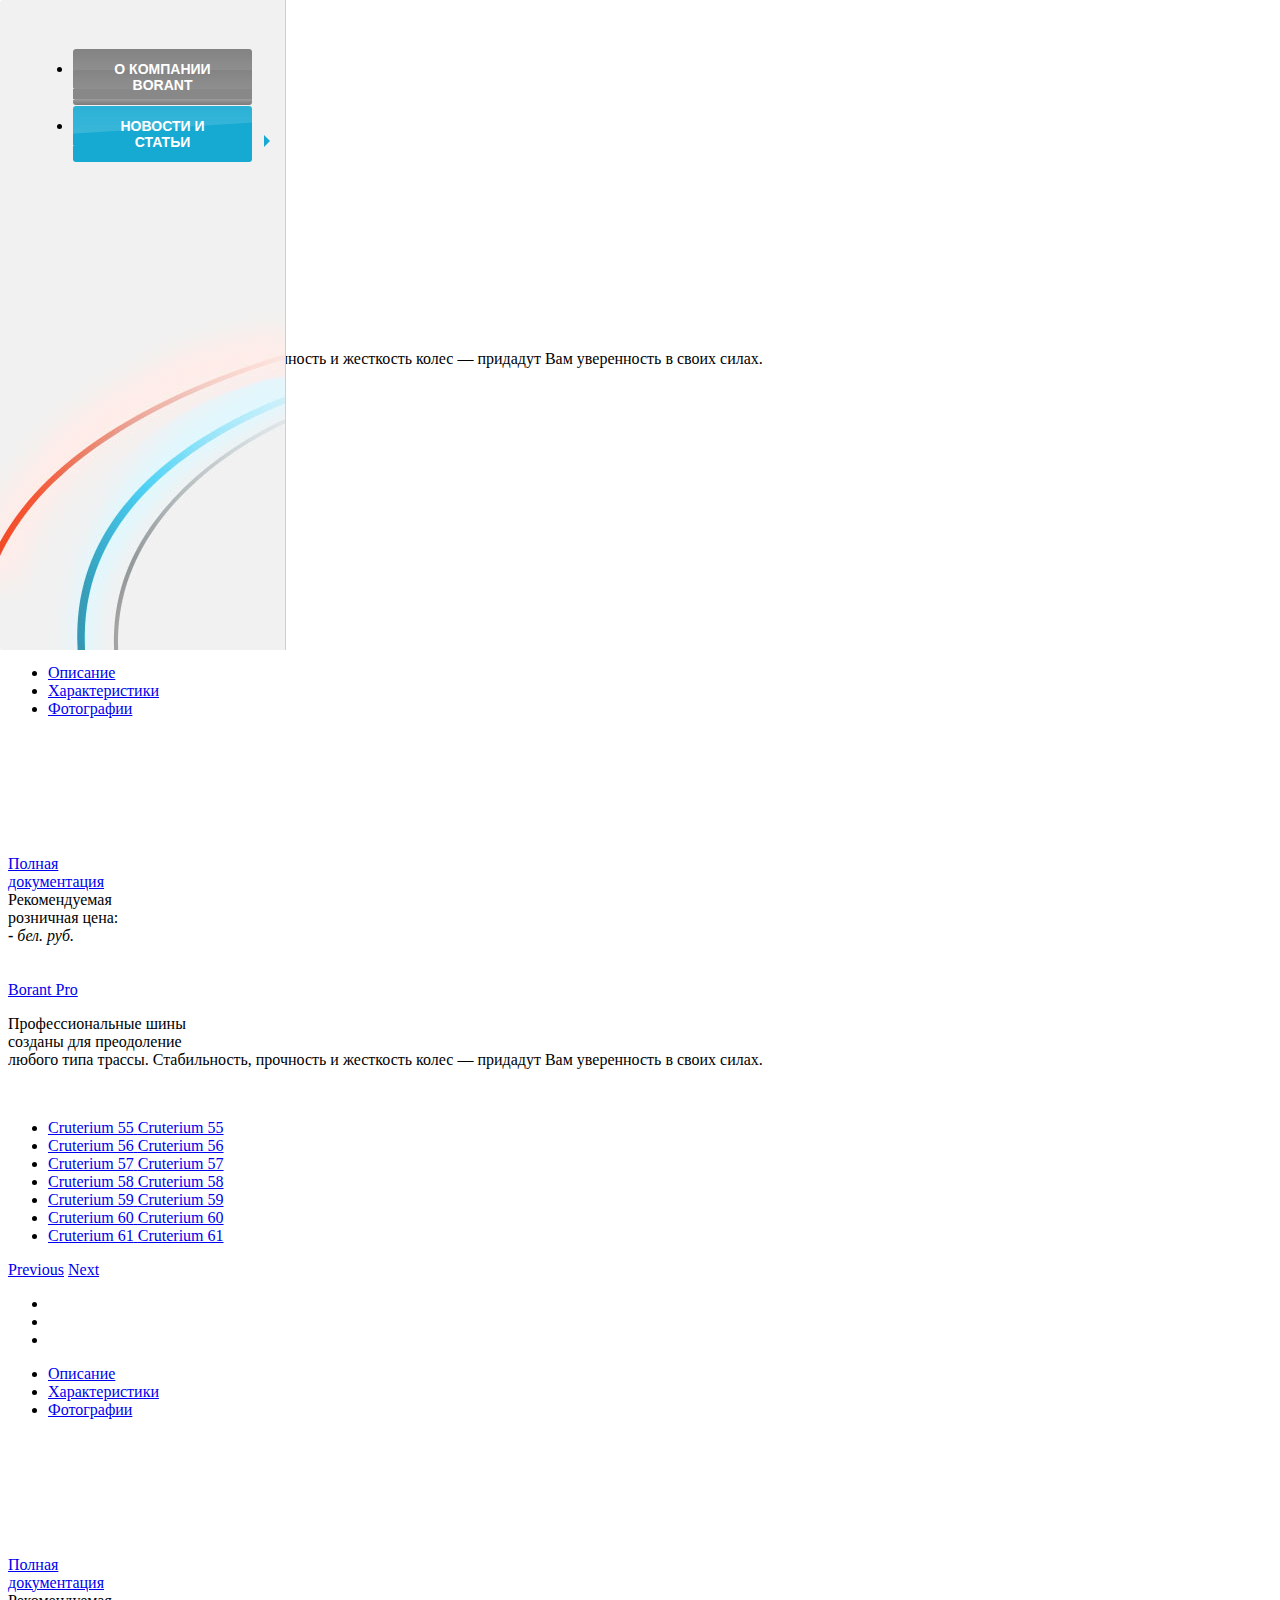
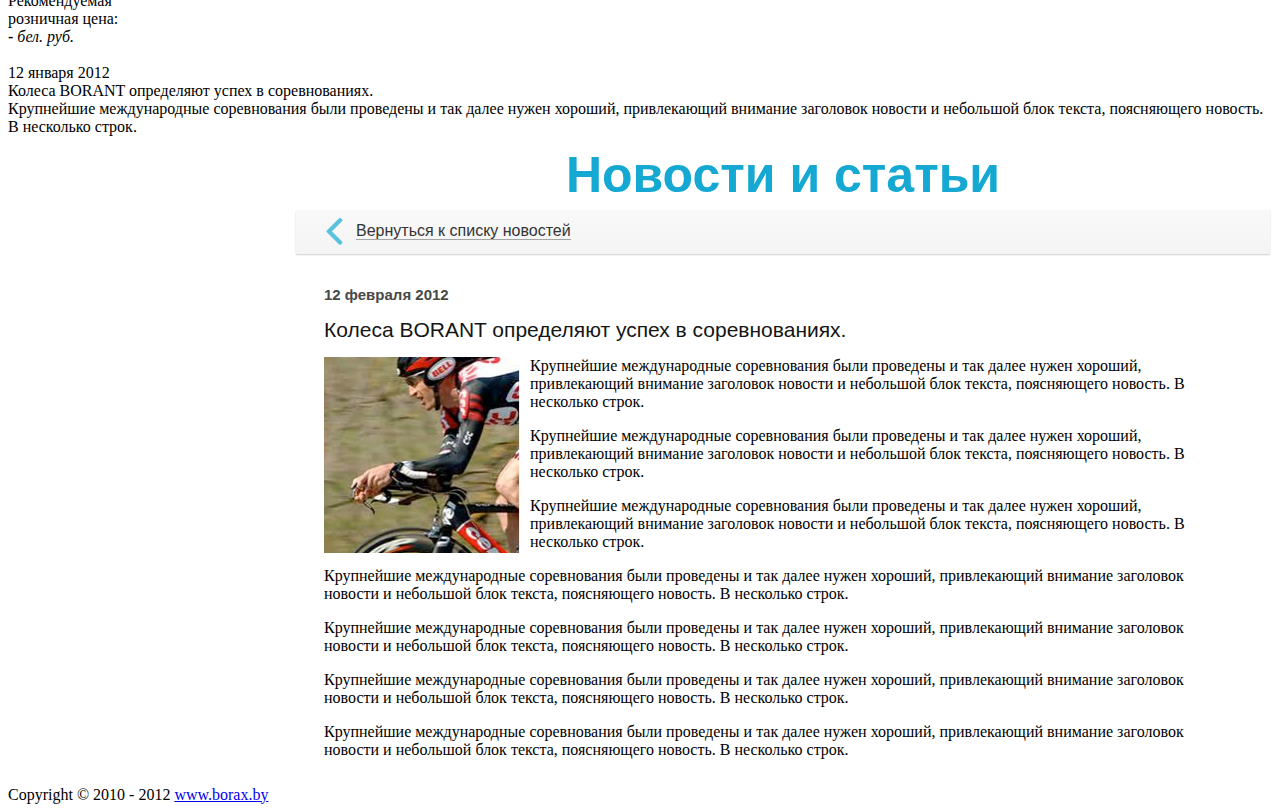
<file: html/news-inner.html>
<!DOCTYPE html PUBLIC "-//W3C//DTD XHTML 1.0 Transitional//EN" "http://www.w3.org/TR/xhtml1/DTD/xhtml1-transitional.dtd">
<html xmlns="http://www.w3.org/1999/xhtml" xml:lang="ru-ru" lang="ru-ru" dir="ltr">
    <head>
  <meta http-equiv="content-type" content="text/html; charset=utf-8" />
  <meta name="author" content="Super User" />
  <meta name="generator" content="Joomla! - Open Source Content Management" />
  <title>Borant</title>
  <link href="http://borant.test15.of.by/templates/borant/favicon.ico" rel="shortcut icon" type="image/vnd.microsoft.icon" />
  <script src="http://borant.test15.of.by/media/system/js/mootools-core.js" type="text/javascript"></script>
  <script src="http://borant.test15.of.by/media/system/js/core.js" type="text/javascript"></script>
  <script src="http://borant.test15.of.by/media/system/js/caption.js" type="text/javascript"></script>
  <script type="text/javascript">
window.addEvent('load', function() {
				new JCaption('img.caption');
			});
  </script>


        <link href="http://borant.test15.of.by/templates/borant/css/reset.css" rel="stylesheet" type="text/css" />
        <link href="http://borant.test15.of.by/templates/borant/css/template.css" rel="stylesheet" type="text/css" />
        <link href="css/styles_inner.css" rel="stylesheet" type="text/css"/>
        <link href="http://borant.test15.of.by/templates/borant/js/colorbox/colorbox.css" rel="stylesheet" type="text/css" />
        <!--[if IE 8]>
        <link href="http://borant.test15.of.by/templates/borant/css/ie.css" rel="stylesheet" type="text/css" />
        <![endif]-->
        <script type="text/javascript" src="http://borant.test15.of.by/templates/borant/js/jquery-1.7.1.min.js"></script>
        <script type="text/javascript" src="http://borant.test15.of.by/templates/borant/js/jquery-css-transform.js"></script>
        <script type="text/javascript" src="http://borant.test15.of.by/templates/borant/js/jquery-animate-css-rotate-scale.js"></script>
        <script type="text/javascript" src="http://borant.test15.of.by/templates/borant/js/colorbox/jquery.colorbox-min.js"></script>
        
        <script type="text/javascript" src="http://borant.test15.of.by/templates/borant/js/jquery-wheelcontentbox.js"></script>
        <script type="text/javascript" src="http://borant.test15.of.by/templates/borant/js/jquery-borant.js"></script>
        <script type="text/javascript" src="http://borant.test15.of.by/templates/borant/js/template.js"></script>
    </head>
    <body>
        <div id="main">
            <div id="header">
                <div class="container">
                    <div class="left">
                        <div class="right">
                            <div class="center">
                                                                    <div class="menu menubox">
                                        <ul>
                                            <li class="menu-item-borant">
                                                <a href="/"><span class="img">Borant</span></a>
                                            </li>
                                            <li class="menu-item-amatore">
                                                <a href="#amatore"><span class="img">Amatore</span></a>
                                                                                            </li>
                                            <li class="menu-item-pro">
                                                <a href="#pro"><span class="img">Pro</span></a>
                                                                                            </li>
                                        </ul>
                                        
<ul class="menu">
<li class="item-106 first current active"><a href="/ru/" ><span class="img" style="width:166px;background-image:url(http://borant.test15.of.by/images/borant/menu/borant.png);">Borant</span></a></li><li class="item-109"><a href="/ru/about" ><span class="text">О нас</span></a></li><li class="item-110"><a href="/ru/buy" ><span class="text">Где купить</span></a></li><li class="item-111"><a href="/ru/service" ><span class="text">Сервис</span></a></li><li class="item-112"><a href="/ru/contacts" ><span class="text">Контакты</span></a></li></ul>

                                    </div>
                                                                                                    <div class="lang">
                                        <div class="mod-languages">

	<ul class="lang-inline">
						<li class="lang-ru lang-active" dir="ltr">
                <a href="/ru/" title="Русский (RU)">
                                                                    Рус                                    </a>
			</li>
								<li class="lang-en" dir="ltr">
                <a href="/en/" title="English (UK)">
                                                                    Eng                                    </a>
			</li>
				</ul>

</div>

                                    </div>
                                                            </div>
                        </div>
                    </div>
                </div>
            </div>
            <div id="outer">
                <div class="render container">
                    <div id="borant-amatore-box" class="borant-wheel-box">
                        <div id="borant-amatore" class="render-obj">
                            <div class="wheel">
                                <div class="image">&nbsp;</div>
                                <div class="shadow">&nbsp;</div>
                            </div>
                            
                            <a class="logo" href="#amatore">Borant Amatore</a>
                                                            <div class="description">
                                    <div class="text">
                                                                                

<div class="custom"  >
	<p><span class="intro">Очень надежные шины<br /> созданы для преодоление<br /> любого типа трассы.</span> Стабильность, прочность и жесткость колес — придадут Вам уверенность в своих силах.</p></div>

                                    </div>
                                    <div class="shadow">&nbsp;</div>
                                </div>
                                                    </div>
                        
                                                    <div class="contentbox left">
    <div class="right">
        <div class="center">
            <div class="outer">
                <div class="tabs">
                    <div class="tabs-container">
                        <ul>
                                                            <li><a href="/ru/borant/10-rus/amatore/4-cruterium-55">
                                                                        <span class="image" style="background-image:url(http://borant.test15.of.by/images/borant/wheel/amatore/cruterium-55/cruterium-55.png);">Cruterium 55</span>
                                    <span class="title">Cruterium 55</span></a></li>
                                                            <li><a href="/ru/borant/10-rus/amatore/5-cruterium-56">
                                                                        <span class="image" style="background-image:url(http://borant.test15.of.by/images/borant/wheel/amatore/cruterium-56/cruterium-56.png);">Cruterium 56</span>
                                    <span class="title">Cruterium 56</span></a></li>
                                                            <li><a href="/ru/borant/10-rus/amatore/6-cruterium-57">
                                                                        <span class="image" style="background-image:url(http://borant.test15.of.by/images/borant/wheel/amatore/cruterium-57/cruterium-57.png);">Cruterium 57</span>
                                    <span class="title">Cruterium 57</span></a></li>
                                                            <li><a href="/ru/borant/10-rus/amatore/7-cruterium-58">
                                                                        <span class="image" style="background-image:url(http://borant.test15.of.by/images/borant/wheel/amatore/cruterium-58/cruterium-58.png);">Cruterium 58</span>
                                    <span class="title">Cruterium 58</span></a></li>
                                                            <li><a href="/ru/borant/10-rus/amatore/15-cruterium-59">
                                                                        <span class="image" style="background-image:url(http://borant.test15.of.by/images/borant/wheel/amatore/cruterium-59/cruterium-59.png);">Cruterium 59</span>
                                    <span class="title">Cruterium 59</span></a></li>
                                                            <li><a href="/ru/borant/10-rus/amatore/16-cruterium-60">
                                                                        <span class="image" style="background-image:url(http://borant.test15.of.by/images/borant/wheel/amatore/cruterium-60/cruterium-60.png);">Cruterium 60</span>
                                    <span class="title">Cruterium 60</span></a></li>
                                                            <li><a href="/ru/borant/10-rus/amatore/17-cruterium-61">
                                                                        <span class="image" style="background-image:url(http://borant.test15.of.by/images/borant/wheel/amatore/cruterium-61/cruterium-61.png);">Cruterium 61</span>
                                    <span class="title">Cruterium 61</span></a></li>
                                                    </ul>
                    </div>
                    <a class="prev" href="#prev">Previous</a>
                    <a class="next" href="#next">Next</a>
                </div>
                <div class="title">
                    <div class="tabs-switcher">
                        <ul class="tabs-icons">
                            <li class="selected">&nbsp;</li>
                            <li>&nbsp;</li>
                            <li>&nbsp;</li>
                        </ul>
                        <ul class="tabs-names">
                            <li class="first selected"><a href="#">Описание</a></li>
                            <li><a href="#">Характеристики</a></li>
                            <li><a href="#">Фотографии</a></li>
                        </ul>
                    </div>
                    <h2>&nbsp;</h2>
                </div>
                <div class="tab-content">
                    <div class="tab-content-container">
                                                <div class="tab-text selected">
                            <div class="intro">&nbsp;</div>
                            <div class="full">&nbsp;</div>
                        </div>
                        
                                                <div class="tab-info">
                            <div class="info">&nbsp;</div>
                        </div>
                        
                                                <div class="tab-images">
                            <ul class="images-list">
                                
                            </ul>
                        </div>                        
                    </div>
                    <div class="pricebox">
                        <a class="pdf" href="#" target="_blank">Полная<br/> документация</a>
                        
                        <div class="price">
                            <div>
                                Рекомендуемая<br/>
                                розничная цена:<br/>
                                <strong>-</strong> <i>бел. руб.</i>
                            </div>
                        </div>
                    </div>
                    <div class="clear"></div>
                </div>
            </div>
        </div>
    </div>
</div>
                                            </div>
                    
                    <div id="borant-pro-box" class="borant-wheel-box">
                        <div id="borant-pro" class="render-obj">
                            <div class="wheel">
                                <div class="image">&nbsp;</div>
                                <div class="shadow">&nbsp;</div>
                            </div>
                            
                            <a class="logo" href="#pro">Borant Pro</a>
                                                            <div class="description">
                                    <div class="text">
                                                                                

<div class="custom"  >
	<p><span class="intro">Профессиональные шины<br /> созданы для преодоление<br /> любого типа трассы.</span> Стабильность, прочность и жесткость колес — придадут Вам уверенность в своих силах.</p></div>

                                    </div>
                                    <div class="shadow">&nbsp;</div>
                                </div>
                                                    </div>
                        
                                                    <div class="contentbox left">
    <div class="right">
        <div class="center">
            <div class="outer">
                <div class="tabs">
                    <div class="tabs-container">
                        <ul>
                                                            <li><a href="/ru/borant/11-rus/pro/8-cruterium-55">
                                                                        <span class="image" style="background-image:url(http://borant.test15.of.by/images/borant/wheel/pro/cruterium-55/cruterium-55.png);">Cruterium 55</span>
                                    <span class="title">Cruterium 55</span></a></li>
                                                            <li><a href="/ru/borant/11-rus/pro/9-cruterium-56">
                                                                        <span class="image" style="background-image:url(http://borant.test15.of.by/images/borant/wheel/pro/cruterium-56/cruterium-56.png);">Cruterium 56</span>
                                    <span class="title">Cruterium 56</span></a></li>
                                                            <li><a href="/ru/borant/11-rus/pro/10-cruterium-57">
                                                                        <span class="image" style="background-image:url(http://borant.test15.of.by/images/borant/wheel/pro/cruterium-57/cruterium-57.png);">Cruterium 57</span>
                                    <span class="title">Cruterium 57</span></a></li>
                                                            <li><a href="/ru/borant/11-rus/pro/11-cruterium-58">
                                                                        <span class="image" style="background-image:url(http://borant.test15.of.by/images/borant/wheel/pro/cruterium-58/cruterium-58.png);">Cruterium 58</span>
                                    <span class="title">Cruterium 58</span></a></li>
                                                            <li><a href="/ru/borant/11-rus/pro/12-cruterium-59">
                                                                        <span class="image" style="background-image:url(http://borant.test15.of.by/images/borant/wheel/pro/cruterium-59/cruterium-59.png);">Cruterium 59</span>
                                    <span class="title">Cruterium 59</span></a></li>
                                                            <li><a href="/ru/borant/11-rus/pro/13-cruterium-60">
                                                                        <span class="image" style="background-image:url(http://borant.test15.of.by/images/borant/wheel/pro/cruterium-60/cruterium-60.png);">Cruterium 60</span>
                                    <span class="title">Cruterium 60</span></a></li>
                                                            <li><a href="/ru/borant/11-rus/pro/14-cruterium-61">
                                                                        <span class="image" style="background-image:url(http://borant.test15.of.by/images/borant/wheel/pro/cruterium-61/cruterium-61.png);">Cruterium 61</span>
                                    <span class="title">Cruterium 61</span></a></li>
                                                    </ul>
                    </div>
                    <a class="prev" href="#prev">Previous</a>
                    <a class="next" href="#next">Next</a>
                </div>
                <div class="title">
                    <div class="tabs-switcher">
                        <ul class="tabs-icons">
                            <li class="selected">&nbsp;</li>
                            <li>&nbsp;</li>
                            <li>&nbsp;</li>
                        </ul>
                        <ul class="tabs-names">
                            <li class="first selected"><a href="#">Описание</a></li>
                            <li><a href="#">Характеристики</a></li>
                            <li><a href="#">Фотографии</a></li>
                        </ul>
                    </div>
                    <h2>&nbsp;</h2>
                </div>
                <div class="tab-content">
                    <div class="tab-content-container">
                                                <div class="tab-text selected">
                            <div class="intro">&nbsp;</div>
                            <div class="full">&nbsp;</div>
                        </div>
                        
                                                <div class="tab-info">
                            <div class="info">&nbsp;</div>
                        </div>
                        
                                                <div class="tab-images">
                            <ul class="images-list">
                                
                            </ul>
                        </div>                        
                    </div>
                    <div class="pricebox">
                        <a class="pdf" href="#" target="_blank">Полная<br/> документация</a>
                        
                        <div class="price">
                            <div>
                                Рекомендуемая<br/>
                                розничная цена:<br/>
                                <strong>-</strong> <i>бел. руб.</i>
                            </div>
                        </div>
                    </div>
                    <div class="clear"></div>
                </div>
            </div>
        </div>
    </div>
</div>
                                                
                        
                        <div id="lastnews">
                            <div class="imagebox">&nbsp;</div>
                            <div class="newsbox">
                                <div class="date">12 января 2012</div>
                                <div class="title">
                                    Колеса BORANT
                                    определяют успех
                                    в соревнованиях.
                                </div>
                                <div class="content">
                                    Крупнейшие международные соревнования были проведены и так далее нужен хороший, 
                                    привлекающий внимание заголовок новости и небольшой блок текста, поясняющего новость. 
                                    В несколько строк. 
                                </div>
                            </div>
                            <div class="clear"></div>
                        </div>
                        
                        <div id="content">
                          <div class="sidebar sidebar1">
                            <ul class="left-menu">
                              <li><a href="#">О компании Borant</a><span></span></li>
                              <li class="active"><a href="#">Новости и статьи</a><span></span></li>
                            </ul>
                          </div>
                          <div class="sidebar sidebar2">
                            <div class="title">
                              Новости и статьи
                            </div>
                            <div class="news-back-cont clearfix">
                              <a href="#"><span>Вернуться к списку новостей</span></a>
                            </div>
                            <div class="data data-news">
                              <div class="data-inner">
                                <div class="date">
                                  12 февраля 2012
                                </div>
                                <div class="title-news">
                                  Колеса BORANT определяют успех в соревнованиях.
                                </div>

                                <p><img src="images/news-pic1.jpg" width="196" height="196" alt=""/>Крупнейшие
                                  международные соревнования были проведены и так далее нужен хороший,
                                  привлекающий внимание заголовок новости и небольшой блок текста, поясняющего новость.
                                  В
                                  несколько строк.</p>

                                <p>Крупнейшие международные соревнования были проведены и так далее нужен хороший,
                                  привлекающий внимание заголовок новости и небольшой блок текста, поясняющего новость.
                                  В
                                  несколько строк.</p>

                                <p>Крупнейшие международные соревнования были проведены и так далее нужен хороший,
                                  привлекающий внимание заголовок новости и небольшой блок текста, поясняющего новость.
                                  В
                                  несколько строк.</p>

                                <p>Крупнейшие международные соревнования были проведены и так далее нужен хороший,
                                  привлекающий внимание заголовок новости и небольшой блок текста, поясняющего новость.
                                  В
                                  несколько строк.</p>

                                <p>Крупнейшие международные соревнования были проведены и так далее нужен хороший,
                                  привлекающий внимание заголовок новости и небольшой блок текста, поясняющего новость.
                                  В
                                  несколько строк.</p>

                                <p>Крупнейшие международные соревнования были проведены и так далее нужен хороший,
                                  привлекающий внимание заголовок новости и небольшой блок текста, поясняющего новость.
                                  В
                                  несколько строк.</p>

                                <p>Крупнейшие международные соревнования были проведены и так далее нужен хороший,
                                  привлекающий внимание заголовок новости и небольшой блок текста, поясняющего новость.
                                  В
                                  несколько строк.</p>

                                <div class="clear"></div>

                              </div>
                            </div>
                          </div>
                        </div>
                        
                    </div>
                </div>
                
                <script type="text/javascript">
                    $('.render').borant({
                        duration: 2000
                    });
                </script>
            
                            </div>
            
            <div id="footer">
                <div class="container">
                    Copyright &copy; 2010 - 2012 <a href="http://www.borax.by" target="_blank">www.borax.by</a>
                </div>
            </div>
        </div>
    </body>
</html>
</file>
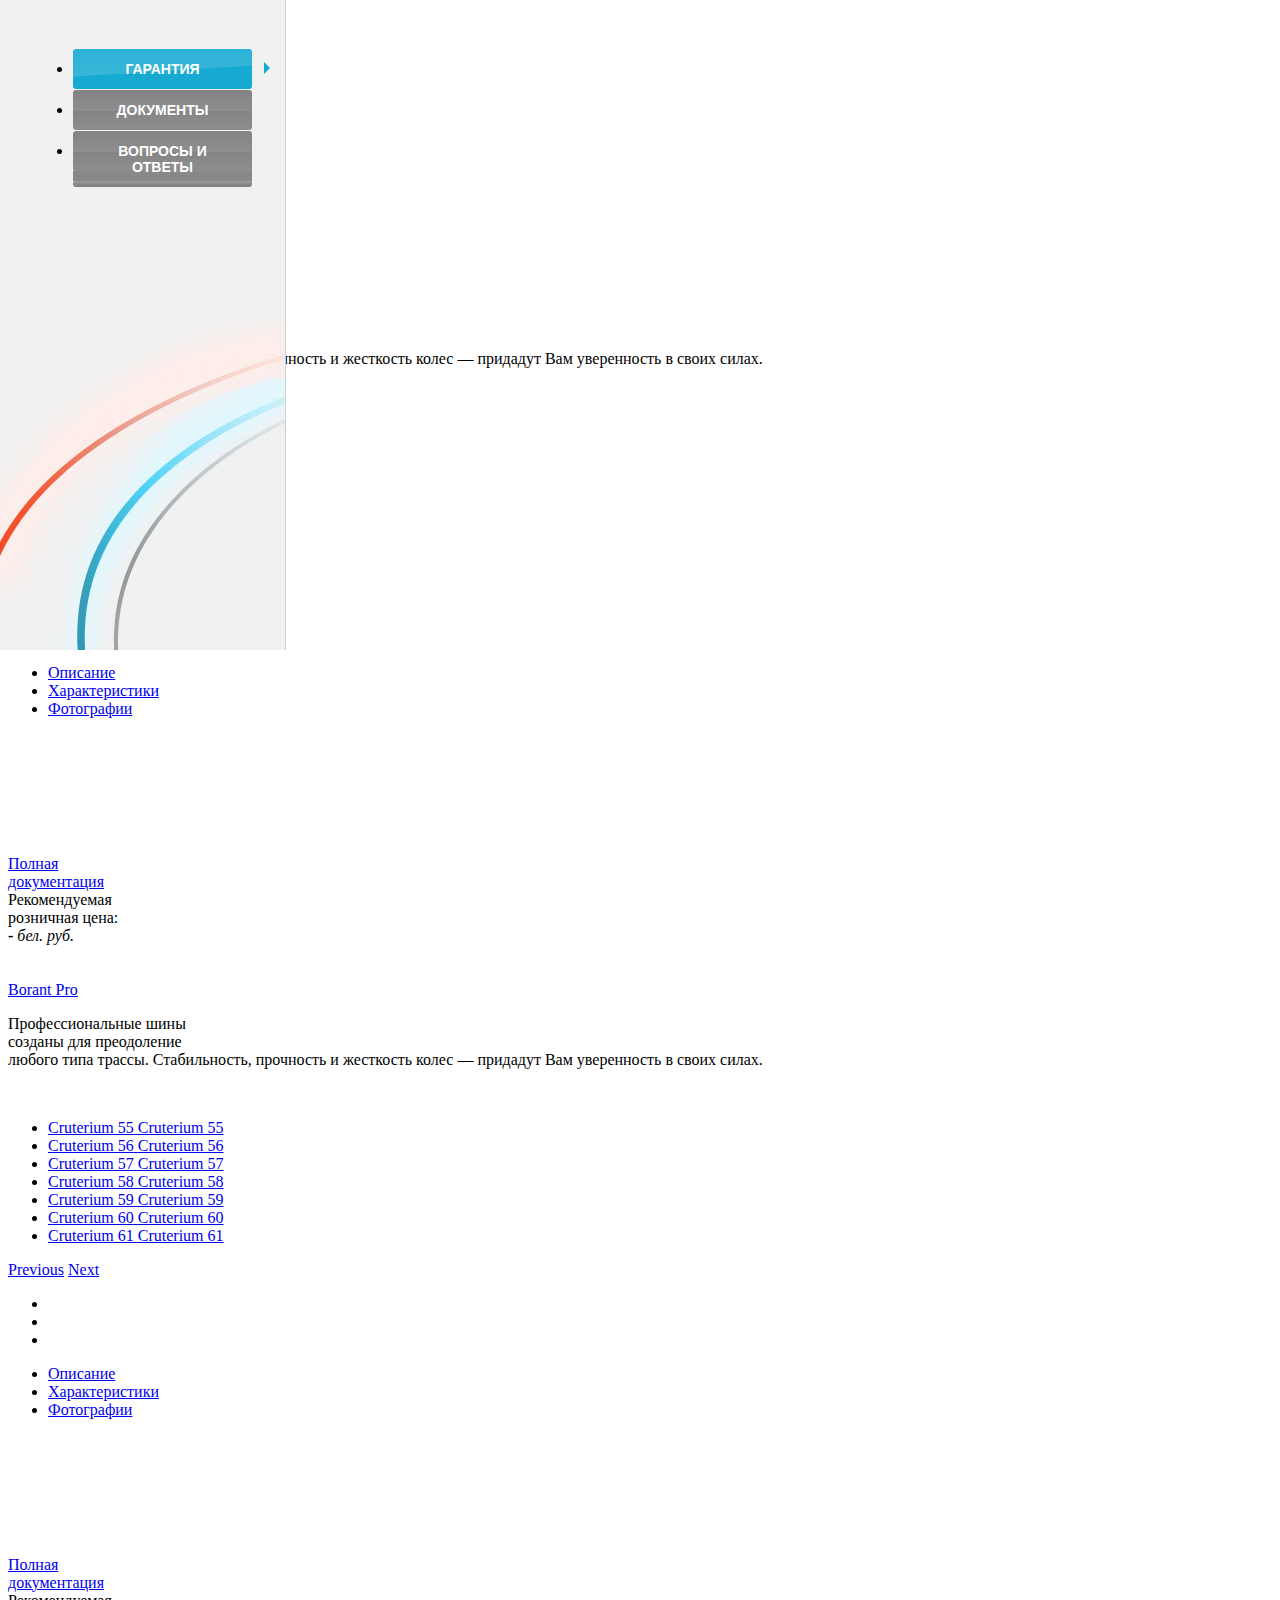
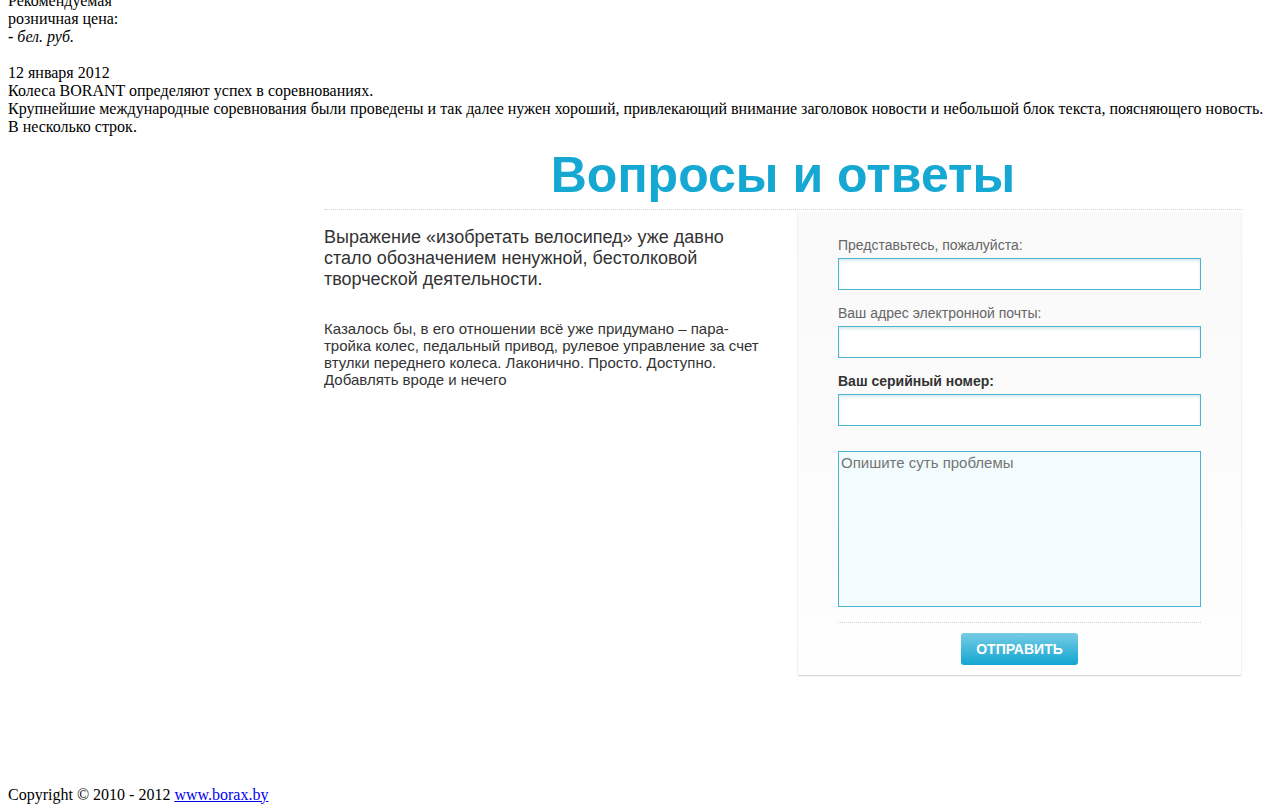
<file: html/warranty.html>
<!DOCTYPE html PUBLIC "-//W3C//DTD XHTML 1.0 Transitional//EN" "http://www.w3.org/TR/xhtml1/DTD/xhtml1-transitional.dtd">
<html xmlns="http://www.w3.org/1999/xhtml" xml:lang="ru-ru" lang="ru-ru" dir="ltr">
    <head>
  <meta http-equiv="content-type" content="text/html; charset=utf-8" />
  <meta name="author" content="Super User" />
  <meta name="generator" content="Joomla! - Open Source Content Management" />
  <title>Borant</title>
  <link href="http://borant.test15.of.by/templates/borant/favicon.ico" rel="shortcut icon" type="image/vnd.microsoft.icon" />
  <script src="http://borant.test15.of.by/media/system/js/mootools-core.js" type="text/javascript"></script>
  <script src="http://borant.test15.of.by/media/system/js/core.js" type="text/javascript"></script>
  <script src="http://borant.test15.of.by/media/system/js/caption.js" type="text/javascript"></script>
  <script type="text/javascript">
window.addEvent('load', function() {
				new JCaption('img.caption');
			});
  </script>


        <link href="http://borant.test15.of.by/templates/borant/css/reset.css" rel="stylesheet" type="text/css" />
        <link href="http://borant.test15.of.by/templates/borant/css/template.css" rel="stylesheet" type="text/css" />
        <link href="css/styles_inner.css" rel="stylesheet" type="text/css"/>
        <link href="http://borant.test15.of.by/templates/borant/js/colorbox/colorbox.css" rel="stylesheet" type="text/css" />
        <!--[if IE 8]>
        <link href="http://borant.test15.of.by/templates/borant/css/ie.css" rel="stylesheet" type="text/css" />
        <![endif]-->
        <script type="text/javascript" src="http://borant.test15.of.by/templates/borant/js/jquery-1.7.1.min.js"></script>
        <script type="text/javascript" src="http://borant.test15.of.by/templates/borant/js/jquery-css-transform.js"></script>
        <script type="text/javascript" src="http://borant.test15.of.by/templates/borant/js/jquery-animate-css-rotate-scale.js"></script>
        <script type="text/javascript" src="http://borant.test15.of.by/templates/borant/js/colorbox/jquery.colorbox-min.js"></script>
        
        <script type="text/javascript" src="http://borant.test15.of.by/templates/borant/js/jquery-wheelcontentbox.js"></script>
        <script type="text/javascript" src="http://borant.test15.of.by/templates/borant/js/jquery-borant.js"></script>
        <script type="text/javascript" src="http://borant.test15.of.by/templates/borant/js/template.js"></script>
    </head>
    <body>
        <div id="main">
            <div id="header">
                <div class="container">
                    <div class="left">
                        <div class="right">
                            <div class="center">
                                                                    <div class="menu menubox">
                                        <ul>
                                            <li class="menu-item-borant">
                                                <a href="/"><span class="img">Borant</span></a>
                                            </li>
                                            <li class="menu-item-amatore">
                                                <a href="#amatore"><span class="img">Amatore</span></a>
                                                                                            </li>
                                            <li class="menu-item-pro">
                                                <a href="#pro"><span class="img">Pro</span></a>
                                                                                            </li>
                                        </ul>
                                        
<ul class="menu">
<li class="item-106 first current active"><a href="/ru/" ><span class="img" style="width:166px;background-image:url(http://borant.test15.of.by/images/borant/menu/borant.png);">Borant</span></a></li><li class="item-109"><a href="/ru/about" ><span class="text">О нас</span></a></li><li class="item-110"><a href="/ru/buy" ><span class="text">Где купить</span></a></li><li class="item-111"><a href="/ru/service" ><span class="text">Сервис</span></a></li><li class="item-112"><a href="/ru/contacts" ><span class="text">Контакты</span></a></li></ul>

                                    </div>
                                                                                                    <div class="lang">
                                        <div class="mod-languages">

	<ul class="lang-inline">
						<li class="lang-ru lang-active" dir="ltr">
                <a href="/ru/" title="Русский (RU)">
                                                                    Рус                                    </a>
			</li>
								<li class="lang-en" dir="ltr">
                <a href="/en/" title="English (UK)">
                                                                    Eng                                    </a>
			</li>
				</ul>

</div>

                                    </div>
                                                            </div>
                        </div>
                    </div>
                </div>
            </div>
            <div id="outer">
                <div class="render container">
                    <div id="borant-amatore-box" class="borant-wheel-box">
                        <div id="borant-amatore" class="render-obj">
                            <div class="wheel">
                                <div class="image">&nbsp;</div>
                                <div class="shadow">&nbsp;</div>
                            </div>
                            
                            <a class="logo" href="#amatore">Borant Amatore</a>
                                                            <div class="description">
                                    <div class="text">
                                                                                

<div class="custom"  >
	<p><span class="intro">Очень надежные шины<br /> созданы для преодоление<br /> любого типа трассы.</span> Стабильность, прочность и жесткость колес — придадут Вам уверенность в своих силах.</p></div>

                                    </div>
                                    <div class="shadow">&nbsp;</div>
                                </div>
                                                    </div>
                        
                                                    <div class="contentbox left">
    <div class="right">
        <div class="center">
            <div class="outer">
                <div class="tabs">
                    <div class="tabs-container">
                        <ul>
                                                            <li><a href="/ru/borant/10-rus/amatore/4-cruterium-55">
                                                                        <span class="image" style="background-image:url(http://borant.test15.of.by/images/borant/wheel/amatore/cruterium-55/cruterium-55.png);">Cruterium 55</span>
                                    <span class="title">Cruterium 55</span></a></li>
                                                            <li><a href="/ru/borant/10-rus/amatore/5-cruterium-56">
                                                                        <span class="image" style="background-image:url(http://borant.test15.of.by/images/borant/wheel/amatore/cruterium-56/cruterium-56.png);">Cruterium 56</span>
                                    <span class="title">Cruterium 56</span></a></li>
                                                            <li><a href="/ru/borant/10-rus/amatore/6-cruterium-57">
                                                                        <span class="image" style="background-image:url(http://borant.test15.of.by/images/borant/wheel/amatore/cruterium-57/cruterium-57.png);">Cruterium 57</span>
                                    <span class="title">Cruterium 57</span></a></li>
                                                            <li><a href="/ru/borant/10-rus/amatore/7-cruterium-58">
                                                                        <span class="image" style="background-image:url(http://borant.test15.of.by/images/borant/wheel/amatore/cruterium-58/cruterium-58.png);">Cruterium 58</span>
                                    <span class="title">Cruterium 58</span></a></li>
                                                            <li><a href="/ru/borant/10-rus/amatore/15-cruterium-59">
                                                                        <span class="image" style="background-image:url(http://borant.test15.of.by/images/borant/wheel/amatore/cruterium-59/cruterium-59.png);">Cruterium 59</span>
                                    <span class="title">Cruterium 59</span></a></li>
                                                            <li><a href="/ru/borant/10-rus/amatore/16-cruterium-60">
                                                                        <span class="image" style="background-image:url(http://borant.test15.of.by/images/borant/wheel/amatore/cruterium-60/cruterium-60.png);">Cruterium 60</span>
                                    <span class="title">Cruterium 60</span></a></li>
                                                            <li><a href="/ru/borant/10-rus/amatore/17-cruterium-61">
                                                                        <span class="image" style="background-image:url(http://borant.test15.of.by/images/borant/wheel/amatore/cruterium-61/cruterium-61.png);">Cruterium 61</span>
                                    <span class="title">Cruterium 61</span></a></li>
                                                    </ul>
                    </div>
                    <a class="prev" href="#prev">Previous</a>
                    <a class="next" href="#next">Next</a>
                </div>
                <div class="title">
                    <div class="tabs-switcher">
                        <ul class="tabs-icons">
                            <li class="selected">&nbsp;</li>
                            <li>&nbsp;</li>
                            <li>&nbsp;</li>
                        </ul>
                        <ul class="tabs-names">
                            <li class="first selected"><a href="#">Описание</a></li>
                            <li><a href="#">Характеристики</a></li>
                            <li><a href="#">Фотографии</a></li>
                        </ul>
                    </div>
                    <h2>&nbsp;</h2>
                </div>
                <div class="tab-content">
                    <div class="tab-content-container">
                                                <div class="tab-text selected">
                            <div class="intro">&nbsp;</div>
                            <div class="full">&nbsp;</div>
                        </div>
                        
                                                <div class="tab-info">
                            <div class="info">&nbsp;</div>
                        </div>
                        
                                                <div class="tab-images">
                            <ul class="images-list">
                                
                            </ul>
                        </div>                        
                    </div>
                    <div class="pricebox">
                        <a class="pdf" href="#" target="_blank">Полная<br/> документация</a>
                        
                        <div class="price">
                            <div>
                                Рекомендуемая<br/>
                                розничная цена:<br/>
                                <strong>-</strong> <i>бел. руб.</i>
                            </div>
                        </div>
                    </div>
                    <div class="clear"></div>
                </div>
            </div>
        </div>
    </div>
</div>
                                            </div>
                    
                    <div id="borant-pro-box" class="borant-wheel-box">
                        <div id="borant-pro" class="render-obj">
                            <div class="wheel">
                                <div class="image">&nbsp;</div>
                                <div class="shadow">&nbsp;</div>
                            </div>
                            
                            <a class="logo" href="#pro">Borant Pro</a>
                                                            <div class="description">
                                    <div class="text">
                                                                                

<div class="custom"  >
	<p><span class="intro">Профессиональные шины<br /> созданы для преодоление<br /> любого типа трассы.</span> Стабильность, прочность и жесткость колес — придадут Вам уверенность в своих силах.</p></div>

                                    </div>
                                    <div class="shadow">&nbsp;</div>
                                </div>
                                                    </div>
                        
                                                    <div class="contentbox left">
    <div class="right">
        <div class="center">
            <div class="outer">
                <div class="tabs">
                    <div class="tabs-container">
                        <ul>
                                                            <li><a href="/ru/borant/11-rus/pro/8-cruterium-55">
                                                                        <span class="image" style="background-image:url(http://borant.test15.of.by/images/borant/wheel/pro/cruterium-55/cruterium-55.png);">Cruterium 55</span>
                                    <span class="title">Cruterium 55</span></a></li>
                                                            <li><a href="/ru/borant/11-rus/pro/9-cruterium-56">
                                                                        <span class="image" style="background-image:url(http://borant.test15.of.by/images/borant/wheel/pro/cruterium-56/cruterium-56.png);">Cruterium 56</span>
                                    <span class="title">Cruterium 56</span></a></li>
                                                            <li><a href="/ru/borant/11-rus/pro/10-cruterium-57">
                                                                        <span class="image" style="background-image:url(http://borant.test15.of.by/images/borant/wheel/pro/cruterium-57/cruterium-57.png);">Cruterium 57</span>
                                    <span class="title">Cruterium 57</span></a></li>
                                                            <li><a href="/ru/borant/11-rus/pro/11-cruterium-58">
                                                                        <span class="image" style="background-image:url(http://borant.test15.of.by/images/borant/wheel/pro/cruterium-58/cruterium-58.png);">Cruterium 58</span>
                                    <span class="title">Cruterium 58</span></a></li>
                                                            <li><a href="/ru/borant/11-rus/pro/12-cruterium-59">
                                                                        <span class="image" style="background-image:url(http://borant.test15.of.by/images/borant/wheel/pro/cruterium-59/cruterium-59.png);">Cruterium 59</span>
                                    <span class="title">Cruterium 59</span></a></li>
                                                            <li><a href="/ru/borant/11-rus/pro/13-cruterium-60">
                                                                        <span class="image" style="background-image:url(http://borant.test15.of.by/images/borant/wheel/pro/cruterium-60/cruterium-60.png);">Cruterium 60</span>
                                    <span class="title">Cruterium 60</span></a></li>
                                                            <li><a href="/ru/borant/11-rus/pro/14-cruterium-61">
                                                                        <span class="image" style="background-image:url(http://borant.test15.of.by/images/borant/wheel/pro/cruterium-61/cruterium-61.png);">Cruterium 61</span>
                                    <span class="title">Cruterium 61</span></a></li>
                                                    </ul>
                    </div>
                    <a class="prev" href="#prev">Previous</a>
                    <a class="next" href="#next">Next</a>
                </div>
                <div class="title">
                    <div class="tabs-switcher">
                        <ul class="tabs-icons">
                            <li class="selected">&nbsp;</li>
                            <li>&nbsp;</li>
                            <li>&nbsp;</li>
                        </ul>
                        <ul class="tabs-names">
                            <li class="first selected"><a href="#">Описание</a></li>
                            <li><a href="#">Характеристики</a></li>
                            <li><a href="#">Фотографии</a></li>
                        </ul>
                    </div>
                    <h2>&nbsp;</h2>
                </div>
                <div class="tab-content">
                    <div class="tab-content-container">
                                                <div class="tab-text selected">
                            <div class="intro">&nbsp;</div>
                            <div class="full">&nbsp;</div>
                        </div>
                        
                                                <div class="tab-info">
                            <div class="info">&nbsp;</div>
                        </div>
                        
                                                <div class="tab-images">
                            <ul class="images-list">
                                
                            </ul>
                        </div>                        
                    </div>
                    <div class="pricebox">
                        <a class="pdf" href="#" target="_blank">Полная<br/> документация</a>
                        
                        <div class="price">
                            <div>
                                Рекомендуемая<br/>
                                розничная цена:<br/>
                                <strong>-</strong> <i>бел. руб.</i>
                            </div>
                        </div>
                    </div>
                    <div class="clear"></div>
                </div>
            </div>
        </div>
    </div>
</div>
                                                
                        
                        <div id="lastnews">
                            <div class="imagebox">&nbsp;</div>
                            <div class="newsbox">
                                <div class="date">12 января 2012</div>
                                <div class="title">
                                    Колеса BORANT
                                    определяют успех
                                    в соревнованиях.
                                </div>
                                <div class="content">
                                    Крупнейшие международные соревнования были проведены и так далее нужен хороший, 
                                    привлекающий внимание заголовок новости и небольшой блок текста, поясняющего новость. 
                                    В несколько строк. 
                                </div>
                            </div>
                            <div class="clear"></div>
                        </div>

                      <div id="content">
                        <div class="sidebar sidebar1">
                          <ul class="left-menu">
                            <li class="active"><a href="#">Гарантия</a><span></span></li>
                            <li><a href="#">Документы</a><span></span></li>
                            <li><a href="#">Вопросы и ответы</a><span></span></li>
                          </ul>
                          <!-- <div class="text-title">
                           Несколько приветственных слов
                           потенциальному покупателю.
                         </div>
                         <div class="text">
                           Дальше можно рассказать о том, что необходимо сделать предзаказ на шины, что заказ будет
                           обработан, что заказ можно сделать и через обратную связь на страницы «контакты».
                         </div> -->
                        </div>
                        <div class="sidebar sidebar2">
                          <div class="title">
                            Вопросы и ответы
                          </div>
                          <div class="data data-warranty">
                            <div class="data-inner clearfix">

                              <div class="data-inner-w">

                                <div class="contact-form">
                                  <div class="input-cont">
                                    Представьтесь, пожалуйста:<br/>
                                    <input id="name" type="text"/>
                                  </div>
                                  <div class="input-cont">
                                    Ваш адрес электронной почты:<br/>
                                    <input id="email" type="text"/>
                                  </div>
                                  <div class="input-cont">
                                    <span class="bold">Ваш серийный номер:</span><br/>
                                    <input id="serial" type="text"/>
                                  </div>
                                  <div class="input-cont">
                                    <textarea cols="8" placeholder="Опишите суть проблемы"></textarea>
                                  </div>

                                  <div class="submit-cont">
                                    <a href="#">Отправить</a>
                                  </div>

                                </div>

                                <div class="contact-text">
                                  <h3>Выражение «изобретать велосипед» уже давно стало обозначением ненужной,
                                    бестолковой
                                    творческой деятельности.</h3>

                                  <p>Казалось бы, в его отношении всё уже придумано – пара-тройка колес, педальный
                                    привод,
                                    рулевое управление за счет втулки переднего колеса. Лаконично. Просто. Доступно.
                                    Добавлять вроде и нечего</p>
                                </div>

                              </div>

                            </div>
                          </div>
                        </div>
                      </div>



                        </div>
                        
                    </div>
                </div>
                
                <script type="text/javascript">
                    $('.render').borant({
                        duration: 2000
                    });
                </script>
            
                            </div>
            
            <div id="footer">
                <div class="container">
                    Copyright &copy; 2010 - 2012 <a href="http://www.borax.by" target="_blank">www.borax.by</a>
                </div>
            </div>
        </div>
    </body>
</html>
</file>
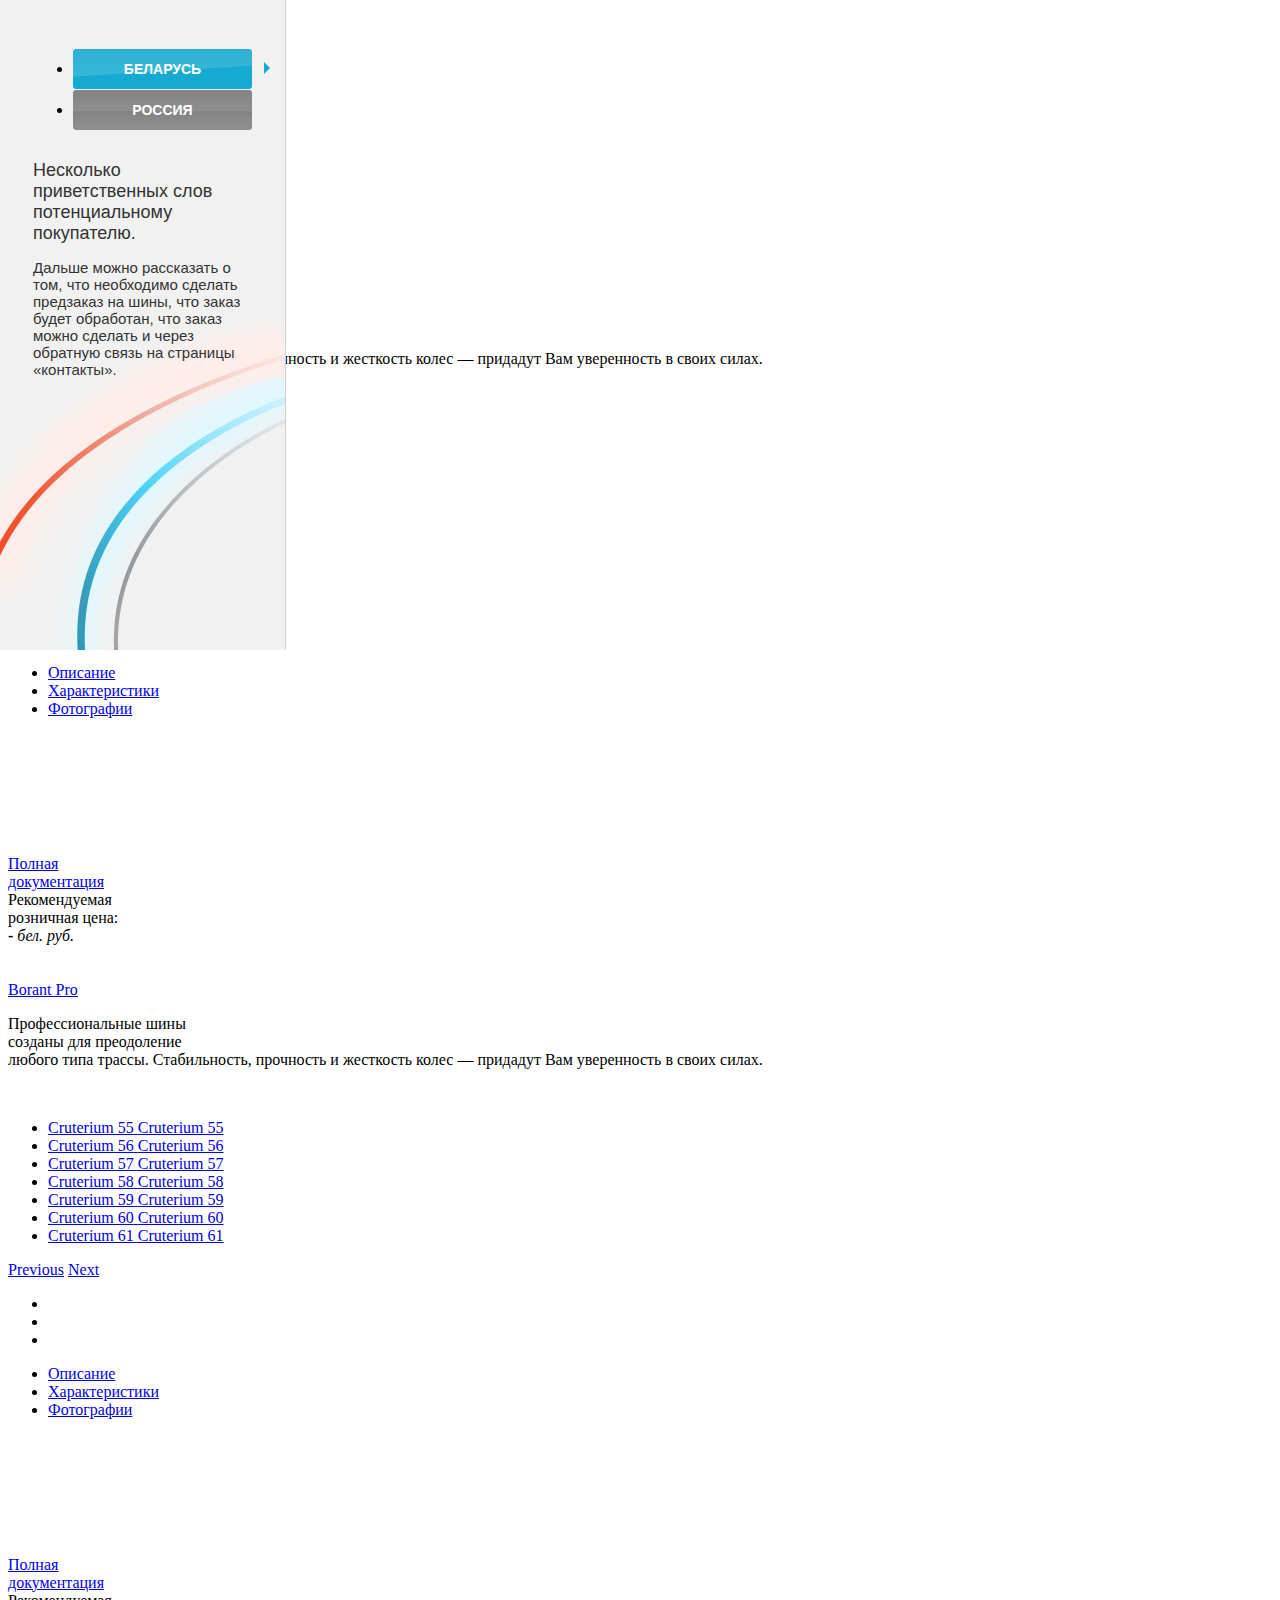
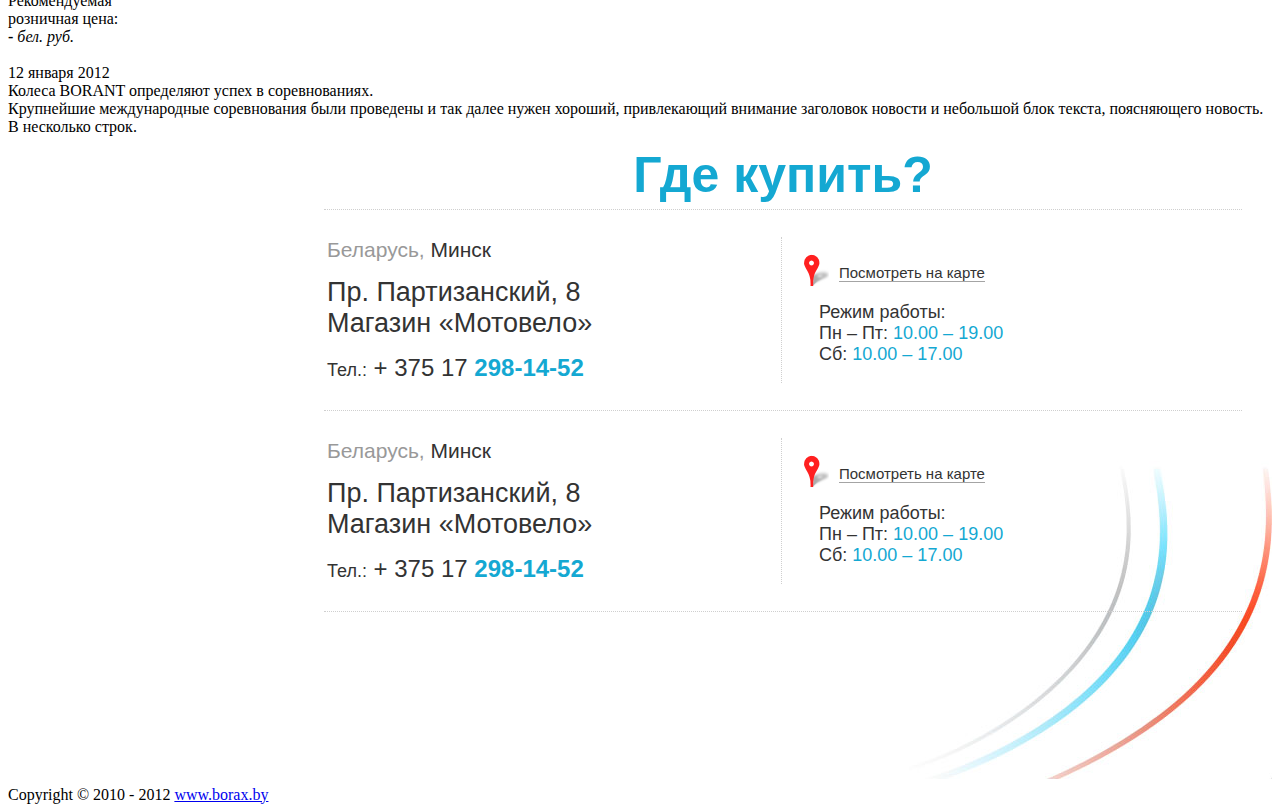
<file: html/where-to-buy.html>
<!DOCTYPE html PUBLIC "-//W3C//DTD XHTML 1.0 Transitional//EN" "http://www.w3.org/TR/xhtml1/DTD/xhtml1-transitional.dtd">
<html xmlns="http://www.w3.org/1999/xhtml" xml:lang="ru-ru" lang="ru-ru" dir="ltr">
    <head>
  <meta http-equiv="content-type" content="text/html; charset=utf-8" />
  <meta name="author" content="Super User" />
  <meta name="generator" content="Joomla! - Open Source Content Management" />
  <title>Borant</title>
  <link href="http://borant.test15.of.by/templates/borant/favicon.ico" rel="shortcut icon" type="image/vnd.microsoft.icon" />
  <script src="http://borant.test15.of.by/media/system/js/mootools-core.js" type="text/javascript"></script>
  <script src="http://borant.test15.of.by/media/system/js/core.js" type="text/javascript"></script>
  <script src="http://borant.test15.of.by/media/system/js/caption.js" type="text/javascript"></script>
  <script type="text/javascript">
window.addEvent('load', function() {
				new JCaption('img.caption');
			});
  </script>


        <link href="http://borant.test15.of.by/templates/borant/css/reset.css" rel="stylesheet" type="text/css" />
        <link href="http://borant.test15.of.by/templates/borant/css/template.css" rel="stylesheet" type="text/css" />
        <link href="css/styles_inner.css" rel="stylesheet" type="text/css"/>
        <link href="http://borant.test15.of.by/templates/borant/js/colorbox/colorbox.css" rel="stylesheet" type="text/css" />
        <!--[if IE 8]>
        <link href="http://borant.test15.of.by/templates/borant/css/ie.css" rel="stylesheet" type="text/css" />
        <![endif]-->
        <script type="text/javascript" src="http://borant.test15.of.by/templates/borant/js/jquery-1.7.1.min.js"></script>
        <script type="text/javascript" src="http://borant.test15.of.by/templates/borant/js/jquery-css-transform.js"></script>
        <script type="text/javascript" src="http://borant.test15.of.by/templates/borant/js/jquery-animate-css-rotate-scale.js"></script>
        <script type="text/javascript" src="http://borant.test15.of.by/templates/borant/js/colorbox/jquery.colorbox-min.js"></script>
        
        <script type="text/javascript" src="http://borant.test15.of.by/templates/borant/js/jquery-wheelcontentbox.js"></script>
        <script type="text/javascript" src="http://borant.test15.of.by/templates/borant/js/jquery-borant.js"></script>
        <script type="text/javascript" src="http://borant.test15.of.by/templates/borant/js/template.js"></script>
    </head>
    <body>
        <div id="main">
            <div id="header">
                <div class="container">
                    <div class="left">
                        <div class="right">
                            <div class="center">
                                                                    <div class="menu menubox">
                                        <ul>
                                            <li class="menu-item-borant">
                                                <a href="/"><span class="img">Borant</span></a>
                                            </li>
                                            <li class="menu-item-amatore">
                                                <a href="#amatore"><span class="img">Amatore</span></a>
                                                                                            </li>
                                            <li class="menu-item-pro">
                                                <a href="#pro"><span class="img">Pro</span></a>
                                                                                            </li>
                                        </ul>
                                        
<ul class="menu">
<li class="item-106 first current active"><a href="/ru/" ><span class="img" style="width:166px;background-image:url(http://borant.test15.of.by/images/borant/menu/borant.png);">Borant</span></a></li><li class="item-109"><a href="/ru/about" ><span class="text">О нас</span></a></li><li class="item-110"><a href="/ru/buy" ><span class="text">Где купить</span></a></li><li class="item-111"><a href="/ru/service" ><span class="text">Сервис</span></a></li><li class="item-112"><a href="/ru/contacts" ><span class="text">Контакты</span></a></li></ul>

                                    </div>
                                                                                                    <div class="lang">
                                        <div class="mod-languages">

	<ul class="lang-inline">
						<li class="lang-ru lang-active" dir="ltr">
                <a href="/ru/" title="Русский (RU)">
                                                                    Рус                                    </a>
			</li>
								<li class="lang-en" dir="ltr">
                <a href="/en/" title="English (UK)">
                                                                    Eng                                    </a>
			</li>
				</ul>

</div>

                                    </div>
                                                            </div>
                        </div>
                    </div>
                </div>
            </div>
            <div id="outer">
                <div class="render container">
                    <div id="borant-amatore-box" class="borant-wheel-box">
                        <div id="borant-amatore" class="render-obj">
                            <div class="wheel">
                                <div class="image">&nbsp;</div>
                                <div class="shadow">&nbsp;</div>
                            </div>
                            
                            <a class="logo" href="#amatore">Borant Amatore</a>
                                                            <div class="description">
                                    <div class="text">
                                                                                

<div class="custom"  >
	<p><span class="intro">Очень надежные шины<br /> созданы для преодоление<br /> любого типа трассы.</span> Стабильность, прочность и жесткость колес — придадут Вам уверенность в своих силах.</p></div>

                                    </div>
                                    <div class="shadow">&nbsp;</div>
                                </div>
                                                    </div>
                        
                                                    <div class="contentbox left">
    <div class="right">
        <div class="center">
            <div class="outer">
                <div class="tabs">
                    <div class="tabs-container">
                        <ul>
                                                            <li><a href="/ru/borant/10-rus/amatore/4-cruterium-55">
                                                                        <span class="image" style="background-image:url(http://borant.test15.of.by/images/borant/wheel/amatore/cruterium-55/cruterium-55.png);">Cruterium 55</span>
                                    <span class="title">Cruterium 55</span></a></li>
                                                            <li><a href="/ru/borant/10-rus/amatore/5-cruterium-56">
                                                                        <span class="image" style="background-image:url(http://borant.test15.of.by/images/borant/wheel/amatore/cruterium-56/cruterium-56.png);">Cruterium 56</span>
                                    <span class="title">Cruterium 56</span></a></li>
                                                            <li><a href="/ru/borant/10-rus/amatore/6-cruterium-57">
                                                                        <span class="image" style="background-image:url(http://borant.test15.of.by/images/borant/wheel/amatore/cruterium-57/cruterium-57.png);">Cruterium 57</span>
                                    <span class="title">Cruterium 57</span></a></li>
                                                            <li><a href="/ru/borant/10-rus/amatore/7-cruterium-58">
                                                                        <span class="image" style="background-image:url(http://borant.test15.of.by/images/borant/wheel/amatore/cruterium-58/cruterium-58.png);">Cruterium 58</span>
                                    <span class="title">Cruterium 58</span></a></li>
                                                            <li><a href="/ru/borant/10-rus/amatore/15-cruterium-59">
                                                                        <span class="image" style="background-image:url(http://borant.test15.of.by/images/borant/wheel/amatore/cruterium-59/cruterium-59.png);">Cruterium 59</span>
                                    <span class="title">Cruterium 59</span></a></li>
                                                            <li><a href="/ru/borant/10-rus/amatore/16-cruterium-60">
                                                                        <span class="image" style="background-image:url(http://borant.test15.of.by/images/borant/wheel/amatore/cruterium-60/cruterium-60.png);">Cruterium 60</span>
                                    <span class="title">Cruterium 60</span></a></li>
                                                            <li><a href="/ru/borant/10-rus/amatore/17-cruterium-61">
                                                                        <span class="image" style="background-image:url(http://borant.test15.of.by/images/borant/wheel/amatore/cruterium-61/cruterium-61.png);">Cruterium 61</span>
                                    <span class="title">Cruterium 61</span></a></li>
                                                    </ul>
                    </div>
                    <a class="prev" href="#prev">Previous</a>
                    <a class="next" href="#next">Next</a>
                </div>
                <div class="title">
                    <div class="tabs-switcher">
                        <ul class="tabs-icons">
                            <li class="selected">&nbsp;</li>
                            <li>&nbsp;</li>
                            <li>&nbsp;</li>
                        </ul>
                        <ul class="tabs-names">
                            <li class="first selected"><a href="#">Описание</a></li>
                            <li><a href="#">Характеристики</a></li>
                            <li><a href="#">Фотографии</a></li>
                        </ul>
                    </div>
                    <h2>&nbsp;</h2>
                </div>
                <div class="tab-content">
                    <div class="tab-content-container">
                                                <div class="tab-text selected">
                            <div class="intro">&nbsp;</div>
                            <div class="full">&nbsp;</div>
                        </div>
                        
                                                <div class="tab-info">
                            <div class="info">&nbsp;</div>
                        </div>
                        
                                                <div class="tab-images">
                            <ul class="images-list">
                                
                            </ul>
                        </div>                        
                    </div>
                    <div class="pricebox">
                        <a class="pdf" href="#" target="_blank">Полная<br/> документация</a>
                        
                        <div class="price">
                            <div>
                                Рекомендуемая<br/>
                                розничная цена:<br/>
                                <strong>-</strong> <i>бел. руб.</i>
                            </div>
                        </div>
                    </div>
                    <div class="clear"></div>
                </div>
            </div>
        </div>
    </div>
</div>
                                            </div>
                    
                    <div id="borant-pro-box" class="borant-wheel-box">
                        <div id="borant-pro" class="render-obj">
                            <div class="wheel">
                                <div class="image">&nbsp;</div>
                                <div class="shadow">&nbsp;</div>
                            </div>
                            
                            <a class="logo" href="#pro">Borant Pro</a>
                                                            <div class="description">
                                    <div class="text">
                                                                                

<div class="custom"  >
	<p><span class="intro">Профессиональные шины<br /> созданы для преодоление<br /> любого типа трассы.</span> Стабильность, прочность и жесткость колес — придадут Вам уверенность в своих силах.</p></div>

                                    </div>
                                    <div class="shadow">&nbsp;</div>
                                </div>
                                                    </div>
                        
                                                    <div class="contentbox left">
    <div class="right">
        <div class="center">
            <div class="outer">
                <div class="tabs">
                    <div class="tabs-container">
                        <ul>
                                                            <li><a href="/ru/borant/11-rus/pro/8-cruterium-55">
                                                                        <span class="image" style="background-image:url(http://borant.test15.of.by/images/borant/wheel/pro/cruterium-55/cruterium-55.png);">Cruterium 55</span>
                                    <span class="title">Cruterium 55</span></a></li>
                                                            <li><a href="/ru/borant/11-rus/pro/9-cruterium-56">
                                                                        <span class="image" style="background-image:url(http://borant.test15.of.by/images/borant/wheel/pro/cruterium-56/cruterium-56.png);">Cruterium 56</span>
                                    <span class="title">Cruterium 56</span></a></li>
                                                            <li><a href="/ru/borant/11-rus/pro/10-cruterium-57">
                                                                        <span class="image" style="background-image:url(http://borant.test15.of.by/images/borant/wheel/pro/cruterium-57/cruterium-57.png);">Cruterium 57</span>
                                    <span class="title">Cruterium 57</span></a></li>
                                                            <li><a href="/ru/borant/11-rus/pro/11-cruterium-58">
                                                                        <span class="image" style="background-image:url(http://borant.test15.of.by/images/borant/wheel/pro/cruterium-58/cruterium-58.png);">Cruterium 58</span>
                                    <span class="title">Cruterium 58</span></a></li>
                                                            <li><a href="/ru/borant/11-rus/pro/12-cruterium-59">
                                                                        <span class="image" style="background-image:url(http://borant.test15.of.by/images/borant/wheel/pro/cruterium-59/cruterium-59.png);">Cruterium 59</span>
                                    <span class="title">Cruterium 59</span></a></li>
                                                            <li><a href="/ru/borant/11-rus/pro/13-cruterium-60">
                                                                        <span class="image" style="background-image:url(http://borant.test15.of.by/images/borant/wheel/pro/cruterium-60/cruterium-60.png);">Cruterium 60</span>
                                    <span class="title">Cruterium 60</span></a></li>
                                                            <li><a href="/ru/borant/11-rus/pro/14-cruterium-61">
                                                                        <span class="image" style="background-image:url(http://borant.test15.of.by/images/borant/wheel/pro/cruterium-61/cruterium-61.png);">Cruterium 61</span>
                                    <span class="title">Cruterium 61</span></a></li>
                                                    </ul>
                    </div>
                    <a class="prev" href="#prev">Previous</a>
                    <a class="next" href="#next">Next</a>
                </div>
                <div class="title">
                    <div class="tabs-switcher">
                        <ul class="tabs-icons">
                            <li class="selected">&nbsp;</li>
                            <li>&nbsp;</li>
                            <li>&nbsp;</li>
                        </ul>
                        <ul class="tabs-names">
                            <li class="first selected"><a href="#">Описание</a></li>
                            <li><a href="#">Характеристики</a></li>
                            <li><a href="#">Фотографии</a></li>
                        </ul>
                    </div>
                    <h2>&nbsp;</h2>
                </div>
                <div class="tab-content">
                    <div class="tab-content-container">
                                                <div class="tab-text selected">
                            <div class="intro">&nbsp;</div>
                            <div class="full">&nbsp;</div>
                        </div>
                        
                                                <div class="tab-info">
                            <div class="info">&nbsp;</div>
                        </div>
                        
                                                <div class="tab-images">
                            <ul class="images-list">
                                
                            </ul>
                        </div>                        
                    </div>
                    <div class="pricebox">
                        <a class="pdf" href="#" target="_blank">Полная<br/> документация</a>
                        
                        <div class="price">
                            <div>
                                Рекомендуемая<br/>
                                розничная цена:<br/>
                                <strong>-</strong> <i>бел. руб.</i>
                            </div>
                        </div>
                    </div>
                    <div class="clear"></div>
                </div>
            </div>
        </div>
    </div>
</div>
                                                
                        
                        <div id="lastnews">
                            <div class="imagebox">&nbsp;</div>
                            <div class="newsbox">
                                <div class="date">12 января 2012</div>
                                <div class="title">
                                    Колеса BORANT
                                    определяют успех
                                    в соревнованиях.
                                </div>
                                <div class="content">
                                    Крупнейшие международные соревнования были проведены и так далее нужен хороший, 
                                    привлекающий внимание заголовок новости и небольшой блок текста, поясняющего новость. 
                                    В несколько строк. 
                                </div>
                            </div>
                            <div class="clear"></div>
                        </div>
                        
                        <div id="content">
                          <div class="sidebar sidebar1">
                            <ul class="left-menu">
                              <li class="active"><a href="#">Беларусь</a><span></span></li>
                              <li><a href="#">Россия</a><span></span></li>
                            </ul>
                            <div class="text-title">
                              Несколько приветственных слов
                              потенциальному покупателю.
                            </div>
                            <div class="text">
                              Дальше можно рассказать о том, что необходимо сделать предзаказ на шины, что заказ будет
                              обработан, что заказ можно сделать и через обратную связь на страницы «контакты».
                            </div>
                          </div>
                          <div class="sidebar sidebar2">
                            <div class="title">
                              Где купить?
                            </div>
                            <div class="data data-wheretobuy">
                              <div class="data-inner">
                                <div class="wheretobuy-cont">
                                  <div class="wheretobuy-item">
                                    <table>
                                      <tr>
                                        <td class="first">
                                          <div class="city"><span>Беларусь,</span> Минск</div>
                                          <div class="address">Пр. Партизанский, 8<br/>
                                          Магазин «Мотовело»</div>
                                          <div class="tel"><span class="eight">Тел.:</span> + 375 17 <span class="blue">298-14-52</span></div>
                                        </td>
                                        <td class="second">
                                          <a class="map" href="#"><span>Посмотреть на карте</span></a>
                                          <div class="rezhim">Режим работы:<br/>
                                          Пн – Пт: <span class="blue">10.00 – 19.00</span><br/>
                                          Сб: <span class="blue">10.00 – 17.00</span></div>
                                        </td>
                                      </tr>
                                    </table>
                                  </div>
                                  <div class="wheretobuy-item">
                                    <table>
                                      <tr>
                                        <td class="first">
                                          <div class="city"><span>Беларусь,</span> Минск</div>
                                          <div class="address">Пр. Партизанский, 8<br/>
                                            Магазин «Мотовело»
                                          </div>
                                          <div class="tel"><span class="eight">Тел.:</span> + 375 17 <span class="blue">298-14-52</span>
                                          </div>
                                        </td>
                                        <td class="second">
                                          <a class="map" href="#"><span>Посмотреть на карте</span></a>

                                          <div class="rezhim">Режим работы:<br/>
                                            Пн – Пт: <span class="blue">10.00 – 19.00</span><br/>
                                            Сб: <span class="blue">10.00 – 17.00</span></div>
                                        </td>
                                      </tr>
                                    </table>
                                  </div>
                                </div>
                              </div>
                            </div>
                          </div>
                        </div>
                        
                    </div>
                </div>
                
                <script type="text/javascript">
                    $('.render').borant({
                        duration: 2000
                    });
                </script>
            
                            </div>
            
            <div id="footer">
                <div class="container">
                    Copyright &copy; 2010 - 2012 <a href="http://www.borax.by" target="_blank">www.borax.by</a>
                </div>
            </div>
        </div>
    </body>
</html>
</file>
<file: html/css/styles_inner.css>
#content {
  background: transparent !important;
}
#content .sidebar1 {
  position: absolute;
  left: 0;
  top: 0;
  width: 219px;
  height: 584px;
  padding: 33px;
  border-right: solid 1px #cfcfcf;
  -webkit-border-radius: 3px 0 0 3px;
  -moz-border-radius: 3px 0 0 3px;
  border-radius: 3px 0 0 3px;
  background: #f1f1f1 url('../images/sidebar1-bg.jpg') no-repeat right bottom;
  overflow: hidden;
}

#content .sidebar1 .text-title {
  margin-top: 30px;
  color: #333;
  font: normal 18px Arial;
}

#content .sidebar1 .text {
  margin-top: 15px;
  color: #333;
  font: normal 15px Arial;
}
/* меню слева */
#content .left-menu li {
  position: relative;
  margin: 1px 0;
}

#content .left-menu li a:link, #content .left-menu li a:visited {
  display: block;
  padding: 12px 20px;
  color: #fff;
  font: bold 14px Arial;
  text-align: center;
  text-decoration: none;
  text-transform: uppercase;
  background: #888888 url('../images/menu-left-bg.png') no-repeat left top;
  -webkit-border-radius: 3px;
  -moz-border-radius: 3px;
  border-radius: 3px;
}

#content .left-menu li a:hover, #content .left-menu li a:active {
  background-position: 0 -50px;
}
#content .left-menu li.active a:link, #content .left-menu li.active a:visited {
  background: #16aad2 url('../images/menu-left-active-bg.png') no-repeat left top;
}

#content .left-menu li.active span {
  position: absolute;
  right: -18px;
  bottom: 15px;
  border-top: 6px solid transparent;
  border-left: 6px solid #16aad2;
  border-bottom: 6px solid transparent;
}
/* /меню слева */
#content .sidebar2 {
  margin-left: 286px;
  height: 650px;
  background: #fff;
  -webkit-border-radius: 0 3px 3px 0;
  -moz-border-radius: 0 3px 3px 0;
  border-radius: 0 3px 3px 0;
}

#content .sidebar2 .title {
  padding: 10px 0 5px;
  color: #14a8d2;
  font: bold 50px Helvetica;
  text-align: center;
}

/* листалка */
#content .pager-cont,
#content .news-back-cont {
  margin: 1px;
  padding: 0 30px;
  text-align: center;
  border-left: solid 1px #f2f2f2;
  border-right: solid 1px #f2f2f2;
  border-bottom: solid 1px #d9d9d9;
  -webkit-border-radius: 3px;
  -moz-border-radius: 3px;
  border-radius: 3px;
  background: #f9f9f9; /* Old browsers */
  background: -moz-linear-gradient(top, #f9f9f9 0%, #f4f4f4 100%); /* FF3.6+ */
  background: -webkit-gradient(linear, left top, left bottom, color-stop(0%, #f9f9f9), color-stop(100%, #f4f4f4)); /* Chrome,Safari4+ */
  background: -webkit-linear-gradient(top, #f9f9f9 0%, #f4f4f4 100%); /* Chrome10+,Safari5.1+ */
  background: -o-linear-gradient(top, #f9f9f9 0%, #f4f4f4 100%); /* Opera 11.10+ */
  background: -ms-linear-gradient(top, #f9f9f9 0%, #f4f4f4 100%); /* IE10+ */
  background: linear-gradient(top, #f9f9f9 0%, #f4f4f4 100%); /* W3C */
  filter: progid:DXImageTransform.Microsoft.gradient(startColorstr = '#f9f9f9', endColorstr = '#f4f4f4', GradientType = 0); /* IE6-9 */
  box-shadow: 0 1px 1px #f2f2f2;
  -moz-box-shadow: 0 1px 1px #f2f2f2;
  -webkit-box-shadow: 0 1px 1px #f2f2f2;
}

#content .pager {
  display: inline-block;
  margin: 8px 0;
}

#content .pager li {
  float: left;
  margin: 0 5px;
  color: #ff3610;
  font: normal 18px Arial;
  line-height: 25px;
}

#content .pager li a:link, #content .pager li a:visited {
  color: #333;
  border-bottom: solid 1px #dcdcdc;
}

#content .pager li a:hover, #content .pager li a:active {
  color: #ff3610;
  text-decoration: none;
  border-bottom: solid 1px #ff3610;
}

#content .pager .pager-prev a:link, #content .pager .pager-prev a:visited {
  display: block;
  width: 17px;
  height: 28px;
  margin-right: 10px;
  border: none !important;
  background: url('../images/pager-icon-prev.png') no-repeat left top;
  text-indent: -9999px;
}

#content .pager .pager-prev a:hover, #content .pager .pager-prev a:active {
  background-position: 0 -43px;
}

#content .pager .pager-next a:link, #content .pager .pager-next a:visited {
  display: block;
  width: 17px;
  height: 28px;
  margin-left: 10px;
  border: none !important;
  background: url('../images/pager-icon-next.png') no-repeat left top;
  text-indent: -9999px;
}

#content .pager .pager-next a:hover, #content .pager .pager-next a:active {
  background-position: 0 -43px;
}
/* /листалка */
#content .sidebar2 .data {
  overflow: auto;
  padding: 0 30px;
}

#content .sidebar2 .data-inner {
  padding-bottom: 30px;
}
/* новости */
#content .sidebar2 .data-news {
  height: 525px;
}

#content .data-news .date {
  margin-top: 30px;
  color: #484848;
  font: bold 15px Arial;
}

#content .data-news .title-news {
  margin: 15px 0 15px;
  color: #151515;
  font: normal 21px Arial;
}

#content .data-news .title-news a:link, #content .data-news .title-news a:visited {
  color: #151515;
  font: normal 21px Arial;
  text-decoration: none;
  border-bottom: solid 1px #a4a4a4;
}

#content .data-news .title-news a:hover, #content .data-news .title-news a:active {
  color: #ff3610;
  text-decoration: none;
  border-bottom: solid 1px #ff3610;
}

#content .data-news p {
  margin-top: 10px;
}

#content .data-news p img {
  float: left;
  margin: 0 10px 10px 0;
}

#content .news-back-cont {
  text-align: left !important;
}

#content .news-back-cont a:link, #content .news-back a:visited {
  display: block;
  float: left;
  height: 28px;
  margin: 8px 0;
  padding-left: 30px;
  text-decoration: none;
  background: url('../images/pager-icon-prev.png') no-repeat left top;
}

#content .news-back-cont a:hover, #content .news-back-cont a:active {
  background-position: 0 -43px;
}

#content .news-back-cont a:link span, #content .news-back-cont a:visited span {
  color: #333;
  font: normal 16px Arial;
  border-bottom: solid 1px #a4a4a4;
  line-height: 26px;
}

#content .news-back-cont a:hover span, #content .news-back-cont a:active span {
  color: #ff3610;
  text-decoration: none;
  border-bottom: solid 1px #ff3610;
}
/* /новости */
/* о компании */
#content .data-company,
#content .data-wheretobuy,
#content .data-documents,
#content .data-faq {
  height: 570px;
}

#content .data-company h3 {
  margin: 20px 0 20px;
  color: #333333;
  font: normal 18px Arial;
}
#content .data-company p {
  margin-top: 10px;
  color: #333333;
  font: normal 15px Arial;
}
/* /о компании */
/* где купить */
#content .data-wheretobuy {
  background: url('../images/data-inner-bg.jpg') no-repeat right bottom;
}
#content .data-wheretobuy .wheretobuy-cont {
  border-top: dotted 1px #cfcfcf;
}

#content .data-wheretobuy .wheretobuy-item {
  border-bottom: dotted 1px #cfcfcf;
  padding: 25px 0;
}

#content .data-wheretobuy .wheretobuy-item table {
  width: 100%;
}

#content .data-wheretobuy .wheretobuy-item table td {
  width: 50%;
  vertical-align: middle;
}

#content .data-wheretobuy .wheretobuy-item table td.first {
  padding-right: 20px;
  border-right: dotted 1px #cfcfcf;
}

#content .data-wheretobuy .wheretobuy-item table td.second {
  padding-left: 20px;
}
#content .data-wheretobuy .wheretobuy-item .city {
  margin-bottom: 15px;
  color: #333;
  font: normal 21px Arial;
}

#content .data-wheretobuy .wheretobuy-item .city span {
  color: #999;
}

#content .data-wheretobuy .wheretobuy-item .address {
  margin-bottom: 15px;
  color: #333;
  font: normal 27px Arial;
}

#content .data-wheretobuy .wheretobuy-item .tel {
  color: #333;
  font: normal 24px Arial;
}

#content .data-wheretobuy .wheretobuy-item .tel span.eight {
  font: normal 18px Arial;
}

#content .data-wheretobuy .wheretobuy-item .tel span.blue {
  font-weight: bold;
}
#content .data-wheretobuy .wheretobuy-item span.blue {
  color: #14a8d2;
}

#content .data-wheretobuy .wheretobuy-item .rezhim {
  margin: 15px 0 0 15px;
  color: #333;
  font: normal 18px Arial;
}

#content .data-wheretobuy .wheretobuy-item a.map {
  display: inline-block;
  height: 33px;
  padding-left: 35px;
  background: url('../images/button-map-icon.png') no-repeat top left;
}

#content .data-wheretobuy .wheretobuy-item a.map:link span, #content .data-wheretobuy .wheretobuy-item a.map:visited span {
  display: inline-block;
  padding-top: 10px;
  color: #333;
  font: normal 15px Arial;
  border-bottom: solid 1px #a4a4a4;
}

#content .data-wheretobuy .wheretobuy-item a.map:hover span, #content .data-wheretobuy .wheretobuy-item a.map:active span {
  color: #ff3610;
  border-bottom: solid 1px #ff3610;
}
/* где /купить */
/* сервис, документы */
#content .data-documents {}

#content .data-documents .title2 {
  margin-top: 10px;
  color: #4b4a4a;
  font: normal 18px Arial;
}

#content .data-documents .document-item {
  margin: 40px 1px 15px;
  padding: 3px 30px 3px 10px;
  border-left: solid 1px #f2f2f2;
  border-right: solid 1px #f2f2f2;
  border-bottom: solid 1px #d9d9d9;
  -webkit-border-radius: 3px;
  -moz-border-radius: 3px;
  border-radius: 3px;
  background: #f9f9f9; /* Old browsers */
  background: -moz-linear-gradient(top, #f9f9f9 0%, #f4f4f4 100%); /* FF3.6+ */
  background: -webkit-gradient(linear, left top, left bottom, color-stop(0%, #f9f9f9), color-stop(100%, #f4f4f4)); /* Chrome,Safari4+ */
  background: -webkit-linear-gradient(top, #f9f9f9 0%, #f4f4f4 100%); /* Chrome10+,Safari5.1+ */
  background: -o-linear-gradient(top, #f9f9f9 0%, #f4f4f4 100%); /* Opera 11.10+ */
  background: -ms-linear-gradient(top, #f9f9f9 0%, #f4f4f4 100%); /* IE10+ */
  background: linear-gradient(top, #f9f9f9 0%, #f4f4f4 100%); /* W3C */
  filter: progid:DXImageTransform.Microsoft.gradient(startColorstr = '#f9f9f9', endColorstr = '#f4f4f4', GradientType = 0); /* IE6-9 */
  box-shadow: 0 1px 1px #f2f2f2;
  -moz-box-shadow: 0 1px 1px #f2f2f2;
  -webkit-box-shadow: 0 1px 1px #f2f2f2;
}

#content .data-documents .document-item a:link, #content .data-documents .document-item a:visited {
  display: inline-block;
  padding: 8px 8px 8px 40px;
  color: #0a97bf;
  font: bold 15px Arial;
  text-decoration: none;
  background: url('../images/pdf-icon.png') no-repeat left top;
}

#content .data-documents .document-item a:hover, #content .data-documents .document-item a:active {
  color: #14a8d2;
  text-decoration: underline;
}

#content .data-documents .desc {
  color: #333;
  font: normal 15px Arial;
}
/* сервис, документы */
/* вопросы и ответы */
#content .data-faq .data-cont {
  margin-bottom: 20px;
  border-left: solid 1px #f2f2f2;
  border-right: solid 1px #f2f2f2;
  border-bottom: solid 1px #d9d9d9;
  -webkit-border-radius: 3px;
  -moz-border-radius: 3px;
  border-radius: 3px;
  box-shadow: 0 1px 1px #f2f2f2;
  -moz-box-shadow: 0 1px 1px #f2f2f2;
  -webkit-box-shadow: 0 1px 1px #f2f2f2;
  background: #f9f9f9; /* Old browsers */
  background: -moz-linear-gradient(top, #f9f9f9 0%, #fefefe 100%); /* FF3.6+ */
  background: -webkit-gradient(linear, left top, left bottom, color-stop(0%, #f9f9f9), color-stop(100%, #fefefe)); /* Chrome,Safari4+ */
  background: -webkit-linear-gradient(top, #f9f9f9 0%, #fefefe 100%); /* Chrome10+,Safari5.1+ */
  background: -o-linear-gradient(top, #f9f9f9 0%, #fefefe 100%); /* Opera 11.10+ */
  background: -ms-linear-gradient(top, #f9f9f9 0%, #fefefe 100%); /* IE10+ */
  background: linear-gradient(top, #f9f9f9 0%, #fefefe 100%); /* W3C */
  filter: progid:DXImageTransform.Microsoft.gradient(startColorstr = '#f9f9f9', endColorstr = '#fefefe', GradientType = 0); /* IE6-9 */
}

#content .data-faq .faq-item {
  padding: 20px 45px 0;
  background: url('../images/faq-icon.png') no-repeat;
  background-position: 14px 20px;
}

#content .data-faq .quest {
  padding-bottom: 10px;
  color: #2f2f2f;
  font: normal 16px Arial;
  border-bottom: dotted 1px #cfcfcf;
}

#content .data-faq .answ {
  padding: 15px 0;
  color: #2f2f2f;
  font: normal 14px Arial;
}
#content .data-faq .toggle {
  text-align: right;
}

#content .data-faq .toggle-open a:link, #content .data-faq .toggle-open a:visited {
  background: url('../images/faq-toggle-open-icon.png') no-repeat;
}

#content .data-faq .toggle-close a:link, #content .data-faq .toggle-close a:visited {
  margin-right: 16px !important;
  background: url('../images/faq-toggle-close-icon.png') no-repeat;
}

#content .data-faq .toggle a:link, #content .data-faq .toggle a:visited {
  display: inline-block;
  margin: 5px 0;
  padding-left: 30px;
  color: #028db5;
  font: normal 15px Arial;
  text-decoration: none;
  background-position: 0 3px;
}

#content .data-faq .toggle a:hover, #content .data-faq .toggle a:active {
  color: #ff2f2f;
  text-decoration: underline;
  background-position: 0 -24px;
}

/* /вопросы и ответы */
/* гарантия */
#content .data-warranty .contact-form {
  display: inline-block;
  padding: 10px 40px;
  border-left: solid 1px #f2f2f2;
  border-right: solid 1px #f2f2f2;
  border-bottom: solid 1px #d9d9d9;
  -webkit-border-radius: 3px;
  -moz-border-radius: 3px;
  border-radius: 3px;
  box-shadow: 0 1px 1px #f2f2f2;
  -moz-box-shadow: 0 1px 1px #f2f2f2;
  -webkit-box-shadow: 0 1px 1px #f2f2f2;
  background: #f9f9f9; /* Old browsers */
  background: -moz-linear-gradient(top, #f9f9f9 0%, #fefefe 100%); /* FF3.6+ */
  background: -webkit-gradient(linear, left top, left bottom, color-stop(0%, #f9f9f9), color-stop(100%, #fefefe)); /* Chrome,Safari4+ */
  background: -webkit-linear-gradient(top, #f9f9f9 0%, #fefefe 100%); /* Chrome10+,Safari5.1+ */
  background: -o-linear-gradient(top, #f9f9f9 0%, #fefefe 100%); /* Opera 11.10+ */
  background: -ms-linear-gradient(top, #f9f9f9 0%, #fefefe 100%); /* IE10+ */
  background: linear-gradient(top, #f9f9f9 0%, #fefefe 100%); /* W3C */
  filter: progid:DXImageTransform.Microsoft.gradient(startColorstr = '#f9f9f9', endColorstr = '#fefefe', GradientType = 0); /* IE6-9 */
}
/* /гарантия */
/* форма контактов */
#content .data-warranty .data-inner-w {
  border-top: dotted 1px #cfcfcf;
  padding-top: 2px;
}
#content .data-warranty .contact-form {
  float: right;
}

#content .data-warranty .contact-text {
  margin-right: 470px;
}

#content .data-warranty .contact-text h3 {
  margin: 15px 0 30px;
  color: #333;
  font: normal 18px Arial;
}

#content .data-warranty .contact-text p {
  margin-top: 10px;
  color: #333;
  font: normal 15px Arial;
}
#content .contact-form .input-cont {
  margin: 15px 0;
  color: #666;
  font: normal 14px Arial;
}

#content .contact-form span.bold {
  color: #333 !important;
  font-weight: bold;
}
#content .contact-form input {
  width: 357px;
  height: 28px;
  margin-top: 5px;
  font: normal 15px Arial;
  line-height: 28px;
  border: solid 1px #4bb3d5;
  box-shadow: 0 2px 3px #dae9ec inset;
  -moz-box-shadow: 0 2px 3px #dae9ec inset;
  -webkit-box-shadow: 0 2px 3px #dae9ec inset;
}

#content .contact-form textarea {
  width: 357px;
  height: 150px;
  margin-top: 10px;
  font: normal 15px Arial;
  border: solid 1px #4bb3d5;
  resize: none;
  background: #f2fcfe;
}

#content .contact-form .submit-cont {
  padding: 10px 0 0;
  text-align: center;
  border-top: dotted 1px #cecece;
}

#content .contact-form .submit-cont a:link, #content .contact-form .submit-cont a:visited {
  display: inline-block;
  padding: 8px 15px;
  color: #fff;
  font: bold 14px Arial;
  text-transform: uppercase;
  text-decoration: none;
  -webkit-border-radius: 3px;
  -moz-border-radius: 3px;
  border-radius: 3px;
  background: #77cbe4; /* Old browsers */
  background: -moz-linear-gradient(top, #77cbe4 0%, #14a6d1 100%); /* FF3.6+ */
  background: -webkit-gradient(linear, left top, left bottom, color-stop(0%, #77cbe4), color-stop(100%, #14a6d1)); /* Chrome,Safari4+ */
  background: -webkit-linear-gradient(top, #77cbe4 0%, #14a6d1 100%); /* Chrome10+,Safari5.1+ */
  background: -o-linear-gradient(top, #77cbe4 0%, #14a6d1 100%); /* Opera 11.10+ */
  background: -ms-linear-gradient(top, #77cbe4 0%, #14a6d1 100%); /* IE10+ */
  background: linear-gradient(top, #77cbe4 0%, #14a6d1 100%); /* W3C */
  filter: progid:DXImageTransform.Microsoft.gradient(startColorstr = '#77cbe4', endColorstr = '#14a6d1', GradientType = 0); /* IE6-9 */
}

#content .contact-form .submit-cont a:hover, #content .contact-form .submit-cont a:active {
  background: #86d1e7; /* Old browsers */
  background: -moz-linear-gradient(top, #86d1e7 0%, #34b2d7 42%, #34b2d7 58%, #86d1e7 100%); /* FF3.6+ */
  background: -webkit-gradient(linear, left top, left bottom, color-stop(0%, #86d1e7), color-stop(42%, #34b2d7), color-stop(58%, #34b2d7), color-stop(100%, #86d1e7)); /* Chrome,Safari4+ */
  background: -webkit-linear-gradient(top, #86d1e7 0%, #34b2d7 42%, #34b2d7 58%, #86d1e7 100%); /* Chrome10+,Safari5.1+ */
  background: -o-linear-gradient(top, #86d1e7 0%, #34b2d7 42%, #34b2d7 58%, #86d1e7 100%); /* Opera 11.10+ */
  background: -ms-linear-gradient(top, #86d1e7 0%, #34b2d7 42%, #34b2d7 58%, #86d1e7 100%); /* IE10+ */
  background: linear-gradient(top, #86d1e7 0%, #34b2d7 42%, #34b2d7 58%, #86d1e7 100%); /* W3C */
  filter: progid:DXImageTransform.Microsoft.gradient(startColorstr = '#86d1e7', endColorstr = '#86d1e7', GradientType = 0); /* IE6-9 */

}
/* /форма контактов */
/* clearing-floats */
.clear {
  clear: both;
  display: block;
  overflow: hidden;
  visibility: hidden;
  width: 0;
  height: 0;
}

.clearfix:before,
.clearfix:after {
  content: ".";
  display: block;
  height: 0;
  overflow: hidden;
}

.clearfix:after {
  clear: both;
}

.clearfix {
  zoom: 1;
}

/* IE < 8 */
</file>
